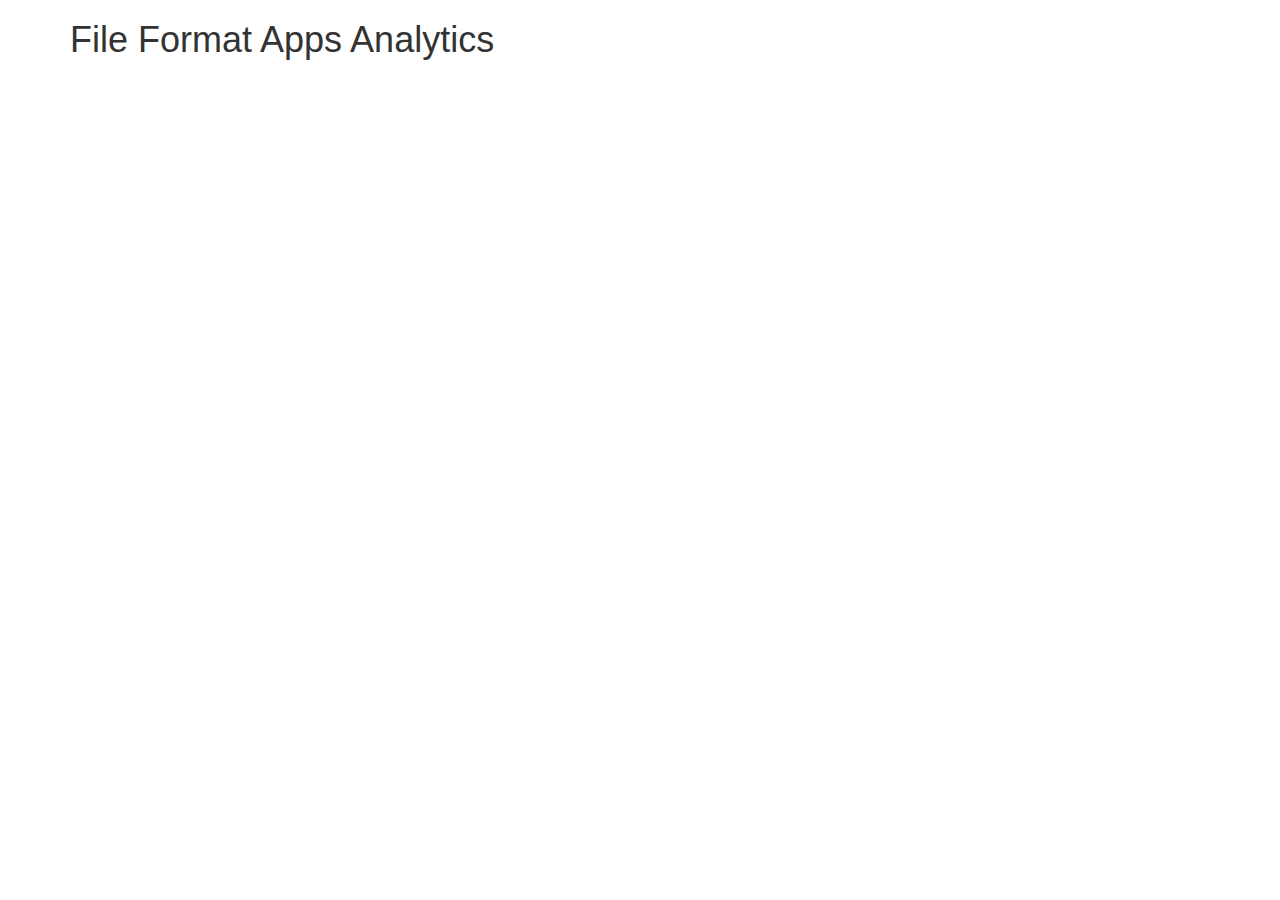
<file: index.html>
<!DOCTYPE html>
<html xmlns="http://www.w3.org/1999/xhtml">
<head>
    <!-- Google Tag Manager -->
    <!--    <script>(function(w,d,s,l,i){w[l]=w[l]||[];w[l].push({'gtm.start':new Date().getTime(),event:'gtm.js'});var f=d.getElementsByTagName(s)[0],j=d.createElement(s),dl=l!='dataLayer'?'&l='+l:'';j.async=true;j.src='https://www.googletagmanager.com/gtm.js?id='+i+dl;f.parentNode.insertBefore(j,f);})(window,document,'script','dataLayer','GTM-NJMHSH');</script>-->
    <!-- End Google Tag Manager -->
    <meta http-equiv="content-type" content="text/html; charset=utf-8">
    <meta name="viewport" content="width=device-width, initial-scale=1.0, user-scalable=no">
    <meta name="description" content="Analytics for online apps to view, create, convert, edit and save a variety of document and image formats like Word Processing, Excel Spreadsheets, PDF and a lot more ...">
    <meta name="keywords" content="File Format Apps Analytics">
    <link rel="shortcut icon" type="image/ico" href="img/favicon.ico" />
    <link href="css/api-reference-home.css" rel="stylesheet" type="text/css" />
	<title>Word, Spreadsheet and Other Online Apps Analytics</title>
    <link href="css/bootstrap.css" rel="stylesheet" />
    <link href="css/navigation-minify.css" rel="stylesheet" type="text/css" />
    <link href="css/hp-nav.css" rel="stylesheet" />
    <script src="js/jquery.js"></script>
    <script type='text/javascript' language="javascript" src="js/jquery.min.js"></script>
	<link rel="stylesheet" href="https://cms.admin.containerize.com/templates/asposeapp/css/asposeapp.css?v1.15" type="text/css" />
<link rel="stylesheet" href="https://joomla-aspose.dynabic.com/templates/aspose/css/font-awesome.css" type="text/css" />
<script src="https://code.jquery.com/jquery-1.10.2.js"></script>
<script src="https://menu.containerize.com/Scripts/Containerize.Menu.min.js"></script>
<link href="https://cms.admin.containerize.com/templates/aspose/css/AsposePtyLtdMenu.css" rel="stylesheet" type="text/css" />
<link rel="stylesheet" href="https://cms.admin.containerize.com/templates/aspose/css/font-awesome.css" type="text/css" />


    <script type="text/javascript">
        $(document).ready(function () {
            if (/Android|webOS|iPhone|iPad|iPod|BlackBerry|IEMobile|Opera Mini/i.test(navigator.userAgent)) {

                $(".mobileanchor").removeAttr("href");
            }
        });</script>
    <style type="text/css">
        #footer {
            bottom: 0 !important;
        }

        body {
            background-image: none !important;
            font-family: 'Open Sans', sans-serif;
            font-size: 15px;
        }

        .noprint2 {
            list-style: none outside none;
        }

        .bodycontent {
            min-height: 400px;
        }

        h2, h3 {
            padding-bottom: 5px;
        }

        .github-head {
            background: url(img/header1.png) center center #439cda !important;
            margin-top: 38px;
            padding: 10px 15px;
        }

        .github-hd-section {
            display: inline;
            height: 200px;
            text-align: center;
            padding: 0px 0;
            color: #fff;
        }

            .github-hd-section h1 {
                font-size: 40px;
                font-weight: bold;
                font-family: 'Segoe UI', 'Lucida Grande', Verdana, Arial, Helvetica, sans-serif;
                margin: 15px 0 0px;
            }
	iframe {
		margin-top: 20px;
		margin-bottom: 30px;
		-moz-border-radius: 12px;
		-webkit-border-radius: 12px;
		border-radius: 12px;
		-moz-box-shadow: 4px 4px 14px #000;
		-webkit-box-shadow: 4px 4px 14px #000;
		box-shadow: 4px 4px 14px #000;
		scrolling:no'
	} 
    </style>
    <script type="text/javascript">
        jQuery.noConflict();

        jQuery(document).ready(function () {
            $('.siteTop_ContentContainer').find("button").click(function () {
                $("#navbar-button").toggleClass("topbutton");
            });

            jQuery('#userControls').load('http://www.aspose.com/Header/logininfo.aspx?ShowBlc=false');

            $("#userControls img").each(function () {
                $(this).attr('src', "img/transparent.png");
            })


        });

    </script>
</head>
<body>   
<div id='DynabicMenuInnerDiv'></div>
<div class="container">
<h1>File Format Apps Analytics</h1>
<div id="table_gss">
<div class="lastUpdated"></div>
<div class="results"></div>

<script>
// ID of the Google Spreadsheet
var spreadsheetID = "19sPIZCswXsfgrNIN_MyqN6wX6WySZXev09uHAS5T5hk";
                      
// Make sure it is public or set to Anyone with link can view 
var url = "https://spreadsheets.google.com/feeds/list/" + spreadsheetID + "/1/public/values?alt=json"; 
               
var url1="https://spreadsheets.google.com/feeds/list/" + spreadsheetID + "/1/public/full?alt=json";
/**       
$.getJSON(url1, function(data) {
        $('.results').prepend('<table border=1>');              
    var entry = data.feed.entry;
    
	//$(entry).sort();
                  
    $(entry).each(function(){
	$('.results').prepend('<tr>');
    //make sure this matches your column labels when you change the source sheet
    $('.results').prepend('<td>'+this.gsx$app.$t+'</td><td>'+this.gsx$alltimeviews.$t+'</td>+<td>'+this.gsx$daysviews.$t+'</td><td>'+this.gsx$daysviews_2.$t+'</td><td>'+this.gsx$daysviews_3.$t+'</td><td>'+this.gsx$yearviews.$t+'</td>');
$('.results').prepend('</tr>');
      });
        $('.results').prepend('</table>');              
    });
**/
$.getJSON(url1, function(data) {

var entry = data.feed.entry;
$('.lastUpdated').append('App Wise Pageviews (Last Updated: ' + entry[0].gsx$lastupdated.$t + ' UTC+00:00)');
$('.results').append('<ul><li class="nav_l"><strong>App</strong></li><li class="nav_r"><strong>All Time Views</strong></li><li class="nav_r"><strong>7 Days Views</strong></li><li class="nav_r"><strong>30 Days Views</strong></li><li class="nav_r"><strong>90 Days Views</strong></li><li class="nav_r"><strong>1 Year Views</strong></li></ul>');

$(entry).each(function(){
$('.results').append('<ul><li class="nav_l">'+this.gsx$app.$t+'</li><li class="nav_r">'+this.gsx$alltimeviews.$t+'</li><li class="nav_r">'+this.gsx$daysviews.$t+'</li><li class="nav_r">'+this.gsx$daysviews_2.$t+'</li><li class="nav_r">'+this.gsx$daysviews_3.$t+'</li><li class="nav_r">'+this.gsx$yearviews.$t+'</li>');
$('.results').append('</ul>');
});
});

</script>
</div>
</div>
    <div id='DynabicMenuFooter'></div>
<script>
LoadMenu("AsposeApp");
</script>
</body>
</html>
</file>
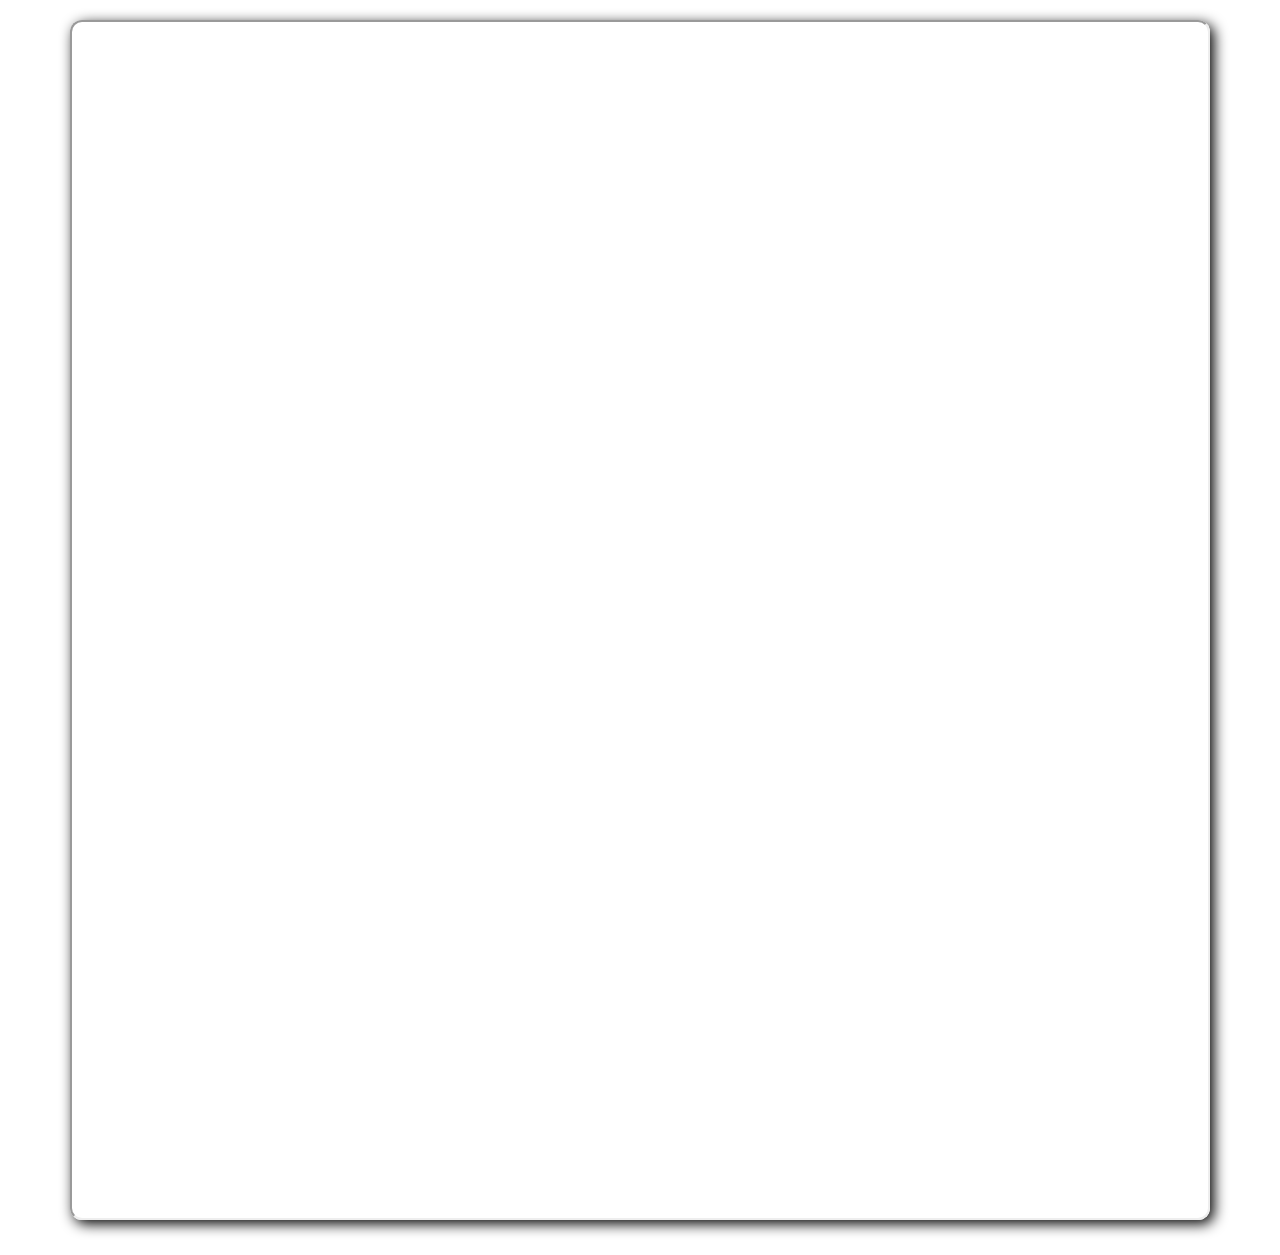
<file: index-iframe.html>
<!DOCTYPE html>
<html xmlns="http://www.w3.org/1999/xhtml">
<head>
    <!-- Google Tag Manager -->
       <!-- <script>(function(w,d,s,l,i){w[l]=w[l]||[];w[l].push({'gtm.start':new Date().getTime(),event:'gtm.js'});var f=d.getElementsByTagName(s)[0],j=d.createElement(s),dl=l!='dataLayer'?'&l='+l:'';j.async=true;j.src='https://www.googletagmanager.com/gtm.js?id='+i+dl;f.parentNode.insertBefore(j,f);})(window,document,'script','dataLayer','GTM-NJMHSH');</script>-->
    <!-- End Google Tag Manager -->
    <meta http-equiv="content-type" content="text/html; charset=utf-8">
    <meta name="viewport" content="width=device-width, initial-scale=1.0, user-scalable=no">
    <meta name="description" content="Convert, View, Edit and do more with Word, PDF, PowerPoint, Excel, 3D, CAD and 100s of other file formats, powered by Aspose APIs">
    <meta name="keywords" content="Aspose GitHub Repositories to Convert, View, Edit and do more with Word, PDF, PowerPoint, Excel, 3D, CAD and 100s of other file formats, powered by Aspose APIs">
    <link rel="shortcut icon" type="image/ico" href="img/favicon.ico" />
    <link href="css/api-reference-home.css" rel="stylesheet" type="text/css" />
	<title>Live Demos - Online conversion, viewer, editors for Word, Excel, PowerPoint 3D file formats</title>
    <link href="css/bootstrap.css" rel="stylesheet" />
    <link href="css/navigation-minify.css" rel="stylesheet" type="text/css" />
    <link href="css/hp-nav.css" rel="stylesheet" />
    <script src="js/jquery.js"></script>
    <script type='text/javascript' language="javascript" src="js/jquery.min.js"></script>
	<link rel="stylesheet" href="https://cms.admin.containerize.com/templates/asposeapp/css/asposeapp.css?v1.15" type="text/css" />
<link rel="stylesheet" href="https://joomla-aspose.dynabic.com/templates/aspose/css/font-awesome.css" type="text/css" />
<script src="https://code.jquery.com/jquery-1.10.2.js"></script>
<script src="https://menu.containerize.com/Scripts/Containerize.Menu.min.js"></script>
<link href="https://cms.admin.containerize.com/templates/aspose/css/AsposePtyLtdMenu.css" rel="stylesheet" type="text/css" />
<link rel="stylesheet" href="https://cms.admin.containerize.com/templates/aspose/css/font-awesome.css" type="text/css" />


    <script type="text/javascript">
        $(document).ready(function () {
            if (/Android|webOS|iPhone|iPad|iPod|BlackBerry|IEMobile|Opera Mini/i.test(navigator.userAgent)) {

                $(".mobileanchor").removeAttr("href");
            }
        });</script>
    <style type="text/css">
        #footer {
            bottom: 0 !important;
        }

        body {
            background-image: none !important;
            font-family: 'Open Sans', sans-serif;
            font-size: 15px;
        }

        .noprint2 {
            list-style: none outside none;
        }

        .bodycontent {
            min-height: 400px;
        }

        h2, h3 {
            padding-bottom: 5px;
        }

        .github-head {
            background: url(img/header1.png) center center #439cda !important;
            margin-top: 38px;
            padding: 10px 15px;
        }

        .github-hd-section {
            display: inline;
            height: 200px;
            text-align: center;
            padding: 0px 0;
            color: #fff;
        }

            .github-hd-section h1 {
                font-size: 40px;
                font-weight: bold;
                font-family: 'Segoe UI', 'Lucida Grande', Verdana, Arial, Helvetica, sans-serif;
                margin: 15px 0 0px;
            }
	iframe {
		margin-top: 20px;
		margin-bottom: 30px;
		-moz-border-radius: 12px;
		-webkit-border-radius: 12px;
		border-radius: 12px;
		-moz-box-shadow: 4px 4px 14px #000;
		-webkit-box-shadow: 4px 4px 14px #000;
		box-shadow: 4px 4px 14px #000;
		scrolling:no'
	} 
    </style>
    <script type="text/javascript">
        jQuery.noConflict();

        jQuery(document).ready(function () {
            $('.siteTop_ContentContainer').find("button").click(function () {
                $("#navbar-button").toggleClass("topbutton");
            });

            jQuery('#userControls').load('http://www.aspose.com/Header/logininfo.aspx?ShowBlc=false');

            $("#userControls img").each(function () {
                $(this).attr('src', "img/transparent.png");
            })


        });

    </script>
</head>
<body>   
<div id='DynabicMenuInnerDiv'></div>
<!--    
    <div class="container-fluid static_header header3 filefomatheader">
        <div class="container headertitle">
        <div class="row">
        <div class="col-md-12 tc headertext">
			<h1>Live Demos</h1>
			<h4>Convert, View, Edit and do more with Word, PDF, PowerPoint, Excel, 3D, CAD and 100s of other file formats.</h4>
        <div class="iconsection">
        <div class="iconformats"><img data-src="https://www.aspose.cloud/templates/asposeapp/images/icons/icon-bmp.png" class="lazyload"> <img data-src="https://www.aspose.cloud/templates/asposeapp/images/icons/icon-doc.png" class="lazyload"> <img data-src="https://www.aspose.cloud/templates/asposeapp/images/icons/icon-emf.png" class="lazyload"> <img data-src="https://www.aspose.cloud/templates/asposeapp/images/icons/icon-jpg.png" class="lazyload"> <img data-src="https://www.aspose.cloud/templates/asposeapp/images/icons/icon-html.png" class="lazyload"> <img data-src="https://www.aspose.cloud/templates/asposeapp/images/icons/icon-pdf.png" class="lazyload"> <img data-src="https://www.aspose.cloud/templates/asposeapp/images/icons/icon-xls.png" class="lazyload"> <img data-src="https://www.aspose.cloud/templates/asposeapp/images/icons/icon-svg.png" class="lazyload"> <img data-src="https://www.aspose.cloud/templates/asposeapp/images/icons/icon-xps.png" class="lazyload"> <img data-src="https://www.aspose.cloud/templates/asposeapp/images/icons/icon-tiff.png" class="lazyload"></div>
        <img data-src="https://www.aspose.cloud/templates/asposeapp/images/asposetoolsnew.png" class=" lazyloaded" src="https://www.aspose.cloud/templates/asposeapp/images/asposetoolsnew.png"></div>
        </div>
        </div>
        </div>
        </div>
    <div class="bodycontent">
        <div class="container-fluid api-block-section">
            <div class="white-bg big-box">
				<div class="container">

					<div class="api-box col-lg-4">
						<div class="api-product-title">
							<a href="https://github.com/aspose-words"><i class="api-words-ico api-ico">&nbsp;</i></a>
							<div>
								<a href="https://github.com/aspose-words">
									<h2>Aspose.Words App</h2>
									<span>Product Family</span>
								</a>
							</div>
						</div>
						<ul>
							<li><a href="https://products.aspose.app/words/viewer">Aspose.Words Viewer</a></li>
							<li><a href="https://products.aspose.app/words/annotation">Aspose.Words Annotation</a></li>
							<li><a href="https://products.aspose.app/words/conversion">Aspose.Words Conversion</a></li>
							<li><a href="https://products.aspose.app/words/comparison">Aspose.Words Comparison</a></li>

							<li><a href="https://products.aspose.app/words/signature">Aspose.Words Signature</a></li>
							<li><a href="https://products.aspose.app/words/assembly">Aspose.Words Assembly</a></li>
							<li><a href="https://products.aspose.app/words/metadata">Aspose.Words Metadata</a></li>
							<li><a href="https://products.aspose.app/words/search">Aspose.Words Search</a></li>

							<li><a href="https://products.aspose.app/words/parser">Aspose.Words Parser</a></li>
							<li><a href="https://products.aspose.app/words/watermark">Aspose.Words Watermark</a></li>
							<li><a href="https://products.aspose.app/words/editor">Aspose.Words Editor</a></li>
							<li><a href="https://products.aspose.app/words/merger">Aspose.Words Merger</a></li>

							<li><a href="https://products.aspose.app/words/redaction">Aspose.Words Redaction</a></li>
							<li><a href="https://products.aspose.app/words/unlock">Aspose.Words Unlock</a></li>


						</ul>
					</div>

					<div class="api-box col-lg-4">
						<div class="api-product-title">
							<a href="https://github.com/aspose-pdf"><i class="api-pdf-ico api-ico">&nbsp;</i></a>
							<div>
								<a href="https://github.com/aspose-pdf">
									<h2>Aspose.PDF App</h2>
									<span>Product Family</span>
								</a>
							</div>
						</div>
						<ul>
							<li><a href="https://products.aspose.app/pdf/viewer">Aspose.PDF Viewer</a></li>
							<li><a href="https://products.aspose.app/pdf/annotation">Aspose.PDF Annotation</a></li>
							<li><a href="https://products.aspose.app/pdf/conversion">Aspose.PDF Conversion</a></li>
							<li><a href="https://products.aspose.app/pdf/comparison">Aspose.PDF Comparison</a></li>

							<li><a href="https://products.aspose.app/pdf/signature">Aspose.PDF Signature</a></li>
							<li><a href="https://products.aspose.app/pdf/assembly">Aspose.PDF Assembly</a></li>
							<li><a href="https://products.aspose.app/pdf/metadata">Aspose.PDF Metadata</a></li>
							<li><a href="https://products.aspose.app/pdf/search">Aspose.PDF Search</a></li>

							<li><a href="https://products.aspose.app/pdf/parser">Aspose.PDF Parser</a></li>
							<li><a href="https://products.aspose.app/pdf/watermark">Aspose.PDF Watermark</a></li>
							<li><a href="https://products.aspose.app/pdf/merger">Aspose.PDF Merger</a></li>
							<li><a href="https://products.aspose.app/pdf/redaction">Aspose.PDF Redaction</a></li>

							<li><a href="https://products.aspose.app/pdf/unlock">Aspose.PDF Unlock</a></li>
							<li><a href="https://products.aspose.app/pdf/markdown">Aspose.PDF Markdown</a></li>
						</ul>
					</div>
					<div class="api-box col-lg-4">
						<div class="api-product-title">
							<a href="https://github.com/aspose-pdf"><i class="api-cells-ico api-ico">&nbsp;</i></a>
							<div>
								<a href="https://github.com/aspose-pdf">
									<h2>Aspose.Cells App</h2>
									<span>Product Family</span>
								</a>
							</div>
						</div>
						<ul>
							<li><a href="https://products.aspose.app/cells/viewer">Aspose.Cells Viewer</a></li>
							<li><a href="https://products.aspose.app/cells/annotation">Aspose.Cells Annotation</a></li>
							<li><a href="https://products.aspose.app/cells/conversion">Aspose.Cells Conversion</a></li>
							<li><a href="https://products.aspose.app/cells/assembly">Aspose.Cells Assembly</a></li>

							<li><a href="https://products.aspose.app/cells/metadata">Aspose.Cells Metadata</a></li>
							<li><a href="https://products.aspose.app/cells/search">Aspose.Cells Search</a></li>
							<li><a href="https://products.aspose.app/cells/parser">Aspose.Cells Parser</a></li>
							<li><a href="https://products.aspose.app/cells/watermark">Aspose.Cells Watermark</a></li>

							<li><a href="https://products.aspose.app/cells/merger">Aspose.Cells Merger</a></li>
							<li><a href="https://products.aspose.app/cells/unlock">Aspose.Cells Unlock</a></li>


						</ul>
					</div>

					<div class="api-box col-lg-4">
						<div class="api-product-title">
							<a href="https://github.com/aspose-email"><i class="api-email-ico api-ico">&nbsp;</i></a>
							<div>
								<a href="https://github.com/aspose-email">
									<h2>Aspose.Email App</h2>
									<span>Product Family</span>
								</a>
							</div>
						</div>
						<ul>
							<li><a href="https://products.aspose.app/email/viewer">Aspose.Email Viewer</a></li>
							<li><a href="https://products.aspose.app/email/conversion">Aspose.Email Conversion</a></li>
							<li><a href="https://products.aspose.app/email/assembly">Aspose.Email Assembly</a></li>
							<li><a href="https://products.aspose.app/email/metadata">Aspose.Email Metadata</a></li>

							<li><a href="https://products.aspose.app/email/search">Aspose.Email Search</a></li>
							<li><a href="https://products.aspose.app/email/parser">Aspose.Email Parser</a></li>
							<li><a href="https://products.aspose.app/email/watermark">Aspose.Email Watermark</a></li>
							<li><a href="https://products.aspose.app/email/merger">Aspose.Email Merger</a></li>
							<li><a href="https://products.aspose.app/email/headers">Aspose.Email Headers</a></li>

						</ul>
					</div>
					<div class="api-box col-lg-4">
						<div class="api-product-title">
							<a href="https://github.com/aspose-slides"><i class="api-slides-ico api-ico">&nbsp;</i></a>
							<div>
								<a href="https://github.com/aspose-slides">
									<h2>Aspose.Slides App</h2>
									<span>Product Family</span>
								</a>
							</div>
						</div>
						<ul>
							<li><a href="https://products.aspose.app/slides/viewer">Aspose.Slides Viewer</a></li>
							<li><a href="https://products.aspose.app/slides/annotation">Aspose.Slides Annotation</a></li>
							<li><a href="https://products.aspose.app/slides/conversion">Aspose.Slides Conversion</a></li>
							<li><a href="https://products.aspose.app/slides/metadata">Aspose.Slides Metadata</a></li>

							<li><a href="https://products.aspose.app/slides/search">Aspose.Slides Search</a></li>
							<li><a href="https://products.aspose.app/slides/redaction">Aspose.Slides Redaction</a></li>
							<li><a href="https://products.aspose.app/slides/Watermark">Aspose.Slides Watermark</a></li>

							<li><a href="https://products.aspose.app/slides/protect">Aspose.Slides Lock</a></li>
							<li><a href="https://products.aspose.app/slides/unlock">Aspose.Slides Unlock</a></li>

						</ul>
					</div>

					<div class="api-box col-lg-4">
						<div class="api-product-title">
							<a href="https://github.com/aspose-imaging"><i class="api-imaging-ico api-ico">&nbsp;</i></a>
							<div>
								<a href="https://github.com/aspose-imaging">
									<h2>Aspose.Imaging App</h2>
									<span>Product Family</span>
								</a>
							</div>
						</div>
						<ul>
							<li><a href="https://products.aspose.app/imaging/conversion">Aspose.Imaging Conversion</a></li>
							<li><a href="https://products.aspose.app/imaging/watermark">Aspose.Imaging Watermark</a></li>
							<li><a href="https://products.aspose.app/imaging/reverse">Aspose.Imaging Reverse</a></li>
						</ul>
					</div>
				</div>
            </div>
            <div class="gray-bg big-box">
                <div class="container">
                    
                    <div class="api-box col-lg-4">
                        <div class="api-product-title">
                            <a href="https://github.com/aspose-barcode"><i class="api-barcode-ico api-ico">&nbsp;</i></a>
                            <div>
                                <a href="https://github.com/aspose-barcode">
									<h2>Aspose.BarCode App</h2>
                                    <span>Product Family</span>
                                </a>
                            </div>
                        </div>
                        <ul>
                            <li><a href="https://products.aspose.app/barcode/recognize">Aspose.BarCode Recognize</a></li>
                            <li><a href="https://products.aspose.app/barcode/generate">Aspose.BarCode Generate</a></li>
                           
                        </ul>
                    </div>
                    <div class="api-box col-lg-4">
                        <div class="api-product-title">
                            <a href="https://github.com/aspose-diagram"><i class="api-diagram-ico api-ico">&nbsp;</i></a>
                            <div>
                                <a href="https://github.com/aspose-diagram">
									<h2>Aspose.Diagram App</h2>
                                    <span>Product Family</span>
                                </a>
                            </div>
                        </div>
                        <ul>
                            <li><a href="https://products.aspose.app/diagram/viewer">Aspose.Diagram Viewer</a></li>
                            <li><a href="https://products.aspose.app/diagram/conversion">Aspose.Diagram Conversion</a></li>
                        </ul>
                    </div>
                    <div class="api-box col-lg-4">
                        <div class="api-product-title">
                            <a href="https://github.com/aspose-tasks"><i class="api-tasks-ico api-ico">&nbsp;</i></a>
                            <div>
                                <a href="https://github.com/aspose-tasks">
									<h2>Aspose.Tasks App</h2>
                                    <span>Product Family</span>
                                </a>
                            </div>
                        </div>
                        <ul>
                            <li><a href="https://products.aspose.app/tasks/viewer">Aspose.Tasks Viewer</a></li>
                            <li><a href="https://products.aspose.app/tasks/conversion">Aspose.Tasks Conversion</a></li>
				
				<li><a href="https://products.aspose.app/tasks/metadata">Aspose.Tasks Metadata</a></li>
				<li><a href="https://products.aspose.app/tasks/downloader">Aspose.Tasks Downloader</a></li>
                            
                        </ul>
                    </div>
                    <div class="api-box col-lg-4">
                        <div class="api-product-title">
                            <a href="https://github.com/aspose-ocr"><i class="api-ocr-ico api-ico">&nbsp;</i></a>
                            <div>
                                <a href="https://github.com/aspose-ocr">
									<h2>Aspose.OCR App</h2>
                                    <span>Product Family</span>
                                </a>
                            </div>
                        </div>
						<ul>
							<li><a href="https://products.aspose.app/ocr/scan-image">Aspose.OCR Image</a></li>
							<li><a href="https://products.aspose.app/ocr/scan-tiff">Aspose.OCR TIFF</a></li>
							<li><a href="https://products.aspose.app/ocr/scan-zonal-image">Aspose.OCR Zonal</a></li>
						</ul>
                    </div>
                    
                    <div class="api-box col-lg-4">
                        <div class="api-product-title">
                            <a href="https://github.com/aspose-note"><i class="api-note-ico api-ico">&nbsp;</i></a>
                            <div>
                                <a href="https://github.com/aspose-note">
									<h2>Aspose.Note App</h2>
                                    <span>Product Family</span>
                                </a>
                            </div>
                        </div>
						<ul>
							<li><a href="https://products.aspose.app/note/viewer">Aspose.Note Viewer</a></li>
							<li><a href="https://products.aspose.app/note/conversion">Aspose.Note Conversion</a></li>
							<li><a href="https://products.aspose.app/note/unlock">Aspose.Note Unlock</a></li>
						</ul>
                    </div>
			<div class="api-box col-lg-4">
                        <div class="api-product-title">
                            <a href="https://github.com/aspose-cad"><i class="api-cad-ico api-ico">&nbsp;</i></a>
                            <div>
                                <a href="https://github.com/aspose-cad">
									<h2>Aspose.CAD App</h2>
                                    <span>Product Family</span>
                                </a>
                            </div>
                        </div>
                        <ul>
                            <li><a href="https://products.aspose.app/cad/viewer">Aspose.CAD Viewer</a></li>
                            <li><a href="https://products.aspose.app/cad/conversion">Aspose.CAD Conversion</a></li>
                        </ul>
                    </div>
                    
                </div>
            </div>
            <div class="white-bg">
                <div class="container">
                    
                    
                    <div class="api-box col-lg-4">
                        <div class="api-product-title">
                            <a href="https://github.com/aspose-3d"><i class="api-3d-ico api-ico">&nbsp;</i></a>
                            <div>
                                <a href="https://github.com/aspose-3d">
									<h2>Aspose.3D App</h2>
                                    <span>Product Family</span>
                                </a>
                            </div>
                        </div>
                        <ul>
                            <li><a href="https://products.aspose.app/3d/conversion">Aspose.3D Conversion</a></li>
                            
                        </ul>
                    </div>
                    <div class="api-box col-lg-4">
                        <div class="api-product-title">
                            <a href="https://github.com/aspose-html"><i class="api-html-ico api-ico">&nbsp;</i></a>
                            <div>
                                <a href="https://github.com/aspose-html">
									<h2>Aspose.HTML App</h2>
                                    <span>Product Family</span>
                                </a>
                            </div>
                        </div>
						<ul>
							<li><a href="https://products.aspose.app/html/viewer">Aspose.HTML Viewer</a></li>
							<li><a href="https://products.aspose.app/html/conversion">Aspose.HTML Conversion</a></li>

							<li><a href="https://products.aspose.app/html/assembly">Aspose.HTML Assembly</a></li>
							<li><a href="https://products.aspose.app/html/search">Aspose.HTML Search</a></li>
							<li><a href="https://products.aspose.app/html/parser">Aspose.HTML Parser</a></li>
							<li><a href="https://products.aspose.app/html/merger">Aspose.HTML Merger</a></li>
							<li><a href="https://products.aspose.app/html/redaction">Aspose.HTML Redaction</a></li>


						</ul>
                    </div>
                    <div class="api-box col-lg-4">
                        <div class="api-product-title">
                            <a href="https://github.com/aspose-gis"><i class="api-gis-ico api-ico">&nbsp;</i></a>
                            <div>
                                <a href="https://github.com/aspose-gis">
									<h2>Aspose.GIS App</h2>
                                    <span>Product Family</span>
                                </a>
                            </div>
                        </div>
                        <ul>
                            <li><a href="https://products.aspose.app/gis/conversion">Aspose.GIS Conversion</a></li>
                            
                        </ul>
                    </div>
                    <div class="api-box col-lg-4">
                        <div class="api-product-title">
                            <a href="https://github.com/aspose-zip"><i class="api-zip-ico api-ico">&nbsp;</i></a>
                            <div>
                                <a href="https://github.com/aspose-zip">
									<h2>Aspose.ZIP App</h2>
                                    <span>Product Family</span>
                                </a>
                            </div>
                        </div>
						<ul>
							<li><a href="https://products.aspose.app/zip/zip-file">Aspose.ZIP Zip Files</a></li>
							<li><a href="https://products.aspose.app/zip/unzip-file">Aspose.ZIP Unzip Files</a></li>
						</ul>
                    </div>
                    <div class="api-box col-lg-4">
                        <div class="api-product-title">
                            <a href="https://github.com/aspose-page"><i class="api-eps-ico api-ico">&nbsp;</i></a>
                            <div>
                                <a href="https://github.com/aspose-page">
									<h2>Aspose.Page App</h2>
                                    <span>Product Family</span>
                                </a>
                            </div>
                        </div>
                        <ul>
                            <li><a href="https://products.aspose.app/page/viewer">Aspose.Page Viewer</a></li>
                            <li><a href="https://products.aspose.app/page/conversion">Aspose.Page Conversion</a></li>
                        </ul>
                    </div>
			<div class="api-box col-lg-4">
                        <div class="api-product-title">
                            <a href="https://github.com/aspose-psd"><i class="api-psd-ico api-ico">&nbsp;</i></a>
                            <div>
                                <a href="https://github.com/aspose-psd">
									<h2>Aspose.PSD App</h2>
                                    <span>Product Family</span>
                                </a>
                            </div>
                        </div>
                        <ul>
                            <li><a href="https://products.aspose.app/psd/viewer">Aspose.PSD Viewer</a></li>
                            <li><a href="https://products.aspose.app/psd/conversion">Aspose.PSD Conversion</a></li>
                        </ul>
                    </div>
                    
                         </div>
            </div>
          
        </div>
    </div>
-->
<div class="container">
<iframe style="height:1200px;width:100%" src="https://docs.google.com/spreadsheets/d/e/2PACX-1vQ8LIaNpbxnwJKYQKwiZf8G2e_BDUDid37znNObwASmIdY9GEDu5Y04WvHox-BfSBkuP5grg1mASf9b/pubhtml?gid=814496211&amp;single=true&amp;widget=true&amp;headers=false"></iframe>
</div>
   
    <div id='DynabicMenuFooter'></div>
<script>
LoadMenu("AsposeApp");
</script>
</body>
</html>
</file>
<file: css/api-reference-home.css>
/*Header CSS & Grid layout fixes */
.headertext h1{
 	font-weight: bold;
	margin-top: 100px!important;
    font-size: 65px;
    letter-spacing: -1px;
	color: #fafafa;
	text-align: center;
 }
.headertext h4 {
    font-family: 'Titillium Web',sans-serif;
    font-size: 22px;
    color: #fafafa;
    font-weight: 600;
    width: 70%;
    margin: 0 auto;
	text-align: center;
	text-shadow: none;
}
.iconsection{
	text-align: center;
}
.iconformats img{
	max-width: 667px;
}
.api-block-section .container{
	display:flex;
	flex-flow:wrap;
}
@media(max-width:868px){
	.headertitle h1 {
		margin-top: 70px!important;
		font-size: 35px;
	}
	.headertitle h4{
		font-size: 16px;
		margin:0;
		padding:0;
		width: 100%;
	}
	.api-box ul {
		text-align: left;
		padding-left:25px!important
	}
}
/*Latest CSS END */




#sitenavPanel div a
{
	font-size:14px!important;
}
#sitenavPanel div ul li a{
	font-size:13px!important;
}

.api-block span em {
	font-style: normal;
	font-weight: normal;
/* remove below css tag > */
	font-size: 12px;
    clear: both;
    display: block;
}
.spacesHeader{
	position: relative;
	background: #2898e0!important;
	width: 98%;
}
.spacesHeader:after {
	top: 50%;
	border: solid transparent;
	content: " ";
	height: 0;
	width: 0;
	position: absolute;
	pointer-events: none;
	border-color: rgba(26, 137, 208, 0);
	border-left-color: #2898e0;
	border-width: 15px;
	margin-top: -15px;
	margin-left:0px;
	left:100%}
.spacesHeader .heading h3:after {
	top: 50%;
	border: solid transparent;
	content: " ";
	height: 0;
	width: 0;
	position: absolute;
	pointer-events: none;
	border-color: rgba(26, 137, 208, 0);
	border-left-color: #1a89d0;
	border-width: 15px;
	margin-top: -15px;
	margin-left:40px}
.spacesHeader .heading h3{
    background: #1a89d0 url(../img/leftSide.png ) no-repeat !important;
    padding: 0 40px!important
}

.spacesHeader .heading h3:after {
	top: 50%;
	border: solid transparent;
	content: " ";
	height: 0;
	width: 0;
	position: absolute;
	pointer-events: none;
	border-color: rgba(26, 137, 208, 0);
	border-left-color: #1a89d0;
	border-width: 15px;
	margin-top: -15px;
	margin-left:40px}
.spacesHeader .heading h3{
    background: #1a89d0 url(../img/leftSide.png ) no-repeat !important;
    padding: 0 40px!important
}

.spacesHeader .heading{background:none!important;}
#accordion .text {
    color: #003366!important;
}
.api-head {
	background: url(../img/header1.png) center center #439cda!important;
}
.api-hd-section {
	display: inline;
	height: 200px;
	text-align: center;
	padding: 0px 0;
	color: #fff;
}
.api-block {
	display: inline;
	text-align: center;
	padding: 0;
	color: #212121
}
.net-block {
	float: left;
}
.java-block {
	float: left;
}
.net-block, .java-block {
	min-height: 170px;
	border: 1px solid #c2c2c2;
	text-align: center;
	padding: 30px 0;
	color: #000;
	transition: all 0.3s ease;
	margin-bottom: 20px;
	width: 100%;
}
.api-block span {
	font-size: 22px;
	font-weight: bold;
	margin-top: 0;
	letter-spacing: 0px;
	padding-top: 15px;
	display: inline-block;
	line-height: 22px
}
.api-block ul {
	margin: 5px auto 10px;
	padding: 0;
	list-style-type: disc;
	clear: both;
	display: table;
	float: left;
	text-align: left;
	padding: 0 30px;
	width: 100%;
	min-height: 45px;
}
.api-block ul li {
	margin: 5px 0px;
	white-space: nowrap;
	width: 33.33%;
	float: left;
}
.api-block a {
	border-radius: 0;
	font-size: 13px;
	color: #fff;
}
.product-ico {
	color: #006bb0!important
}
#accordion table{margin-bottom:10px;}
#accordion  h1, #accordion .h1, #accordion h2, #accordion .h2,#accordion  h3, #accordion .h3, #accordion a{font-family:Arial, Helvetica, sans-serif!important;}
.lhscontent{ margin-bottom:0!important;}
#rightcontent h4.rightcontenttitle{font-size: 25px;    font-weight: bold;    margin-bottom: 25px;    margin-top: 0;}
.big-box .api-box{ min-height: 205px!important;}
.api-box{min-height: 150px;}
@media (min-width:0px) and (max-width:640px) {
.big-box .api-box{
min-height: inherit!important;
}
.api-box{
min-height: inherit!important;
}
				
.mhide {
	display: none;
}
.api-block boxes {
	width: 100%;
	display: block;
	clear: both;
}
.api-block ul li {
	width: 100%;
}
.api-block h6 {
	margin-bottom: 30px!important
}
}
@media (min-width:641px) and (max-width:1024px) {
.mhide {
	display: none;
}
.api-block .boxes {
	width: 50%;
	display: inline;
	clear: none;
}
.api-block ul li {
	width: 33.3%;
}
.api-block h6 {
	margin-bottom: 40px!important
}
}


body{
margin: 0;
    padding: 0;
    font-family: Arial,Helvetica,Tahoma!important;
}
#rightcontent{ width:40%; padding-left:25px;float: left; margin-right:20px;}
#leftcontent{ width: 55%;    display: inline;    float: left;}
.spaceList ul{margin:0; padding:0; list-style-type:none;}
.spaceList .level_1{ padding-left:20px;}
.spaceList table{margin:0;}
#rightcontent td {padding:5px 0 5px 5px!important;    font-size: 10pt; border:0px solid #fff!important}


table.spaceList {
    border-collapse: collapse;
}
body, p, td, table, tr, .bodytext, .stepfield {
    font-size: 10pt;
    line-height: 1.3;
    color: #000;
    font-weight: normal;
}
div.subspaces-menu ul, div.subspaces-list ul.level_0 {
    list-style-type: none;
    display: block;
    margin: 0;
    padding: 0;
    background-color: white;
}
#rightcontent tr.spaceList td td{
    padding: 5px 0 5px 5px;
    border-bottom: 1px solid #eee!important;
    vertical-align: top;
}
tr.spaceList .operations {
    vertical-align: top;
    padding-right: 5px;
}
a:link, a:visited, a:active, a:hover, #default-labels-header a.add {
    color: #003366;
}
.fontSizeDefault {
    line-height: 1.3em;
}
#rightcontent h2{ 
	color: #003366;
    font-size: 18px;
    margin: 20px 0 4px 0;
    line-height: normal;
    font-weight: bold;
    padding: 2px;
}

#leftcontent .tabletitle {
    margin: 0;
    padding: 0;
    border: none;
}
.tabletitle, .heading-text-color {
    color: #003366;
}
.tabletitleops, .tabletitleops a, .tabletitleops img {
    vertical-align: middle;
}
.tabletitleops {
    float: right;
}

#leftcontent .tabletitle h2 {
    font-size: 14pt;
    color: #3C78B5;
    font-weight: normal;
    font: Arial FreeSans Helvetica sans-serif;
    padding: 5px 0 7px 0;
    margin: 0;
    border-bottom: 1px solid #ccc;
}
.recently-updated ul {
    padding: 0;
    margin: 0;
    list-style-type: none;
}

ul.update-groupings li.grouping {
    border-bottom: 1px solid #eee;
    padding: 10px 10px 10px 0px;
    overflow: hidden;
}

div.update-item-profile {
    float: left;
    display: inline;
    margin-left: -68px;
    padding-left: 10px;
}
div.update-items {
    float: left;
}
div.update-items h3, div.update-items h3 a {
    margin: 0;
    padding: 0;
    font-weight: bold;
    font-size: 10pt;
    text-decoration: none;
    color: #666;
    display: inline;
}

div.update-items li.update-item {
    padding: 5px 0;
    margin: 2px 0 0 5px;
    color: #666;
    overflow: hidden;
}

div.update-items li.update-item div.update-item-icons {
    display: inline;
    float: left;
    width: 40px;
}

div.update-items li.update-item div.update-item-content {
    margin-left: 40px;
}
.update-item-arrow {
    float: left;
    margin-right: 3px;
}
div.update-items li.update-item a {
    text-decoration: underline;
    font-weight: normal;
}

.update-item-title, .update-item-changes, .update-item-summary, .update-item-date {
    line-height: 17px;
    margin-right: 4px;
}

.update-item-date {
    color: #666;
    font-size: 12px;
}
.userLogo.logo {
    float: none;
    width: auto;
    height: auto;
    line-height: inherit;
    background: inherit;
    margin-top: inherit;
}
div.update-items li.update-item a  {
	text-decoration: underline;
    font-weight: normal;
	font-size: 10pt;
    line-height: 1.3;
    color: #003366;
    font-weight: normal;

}

/*.icon-page {
    background: transparent url(http://www.aspose.com/docs/s/2037/103/1/_/download/images/icons/docs_16.gif) no-repeat scroll 0 0;
}*/
span.icon, a.icon {
    display: inline-block;
    width: 16px;
    height: 16px;
    text-align: left;
    text-indent: -9999em;
}
ul.update-groupings li.grouping:hover {
    background-color: #f9f9f9;
}
#accordion {
    margin-left: 0!important;
    width: 95%;
}
.lhscontent div{
	padding-top: 7px;
    padding-bottom: 7px;	
}
#accordion .lhscontent div a{
	color: #006bb0!important;
    display: block;}
@media (max-width: 1024px) and (min-width: 0px){
.footer {
    padding: 0!important;
}
}
@media (max-width: 1024px) and (min-width: 0px){
#rightcontent,#leftcontent {
	width:100%!important; padding:0 15px;
}
}
.api-hd-section h1{
    font-size: 40px;
    font-weight: bold;
    font-family: 'Segoe UI' , 'Lucida Grande' , Verdana, Arial, Helvetica, sans-serif;
	margin: 15px 0 0px;
}
.api-hd-section h3{
	color:#cbdae9;
	font-family: 'Open Sans', sans-serif;
	font-size:24px;
	font-weight:bold;
	margin:0;
}
.api-block-section{
	padding:20px 0 0!important}

.api-product-title{
	text-align:left;
	float:left;
}
.api-box{
	min-height: 145px;
    padding: 10px 15px!important;
	transition:300ms all ease-in-out;
	margin:20px 0;
	display:inline-block;
}
.api-box:hover{
    background: #eee;
    border-radius: 6px;
    box-shadow: 0 2px 3px -1px #bfbfbf;
	transition:300ms all ease-in-out;
}
.api-ico{    
	background: url(../img/api-sprite.png) 0 0 no-repeat;
    width: 45px;
    height: 45px;
    border: 0 solid #fff;
    outline: 0;
	display: inline-block;
    margin: 0 10px 0 0;
	float:left;
}

.api-total-ico{
    background-position: -8px -683px ;
}

.api-words-ico{
    background-position: -8px -7px ;
}

.api-cells-ico{
    background-position: -8px -58px ;
}


.api-pdf-ico{
    background-position: -8px -110px ;
}


.api-slides-ico{
    background-position: -8px -162px ;
}

.api-email-ico{
    background-position: -8px -214px ;
}


.api-barcode-ico{
    background-position: -8px -266px ;
}

.api-imaging-ico{
    background-position: -8px -318px ;
}


.api-tasks-ico{
    background-position: -8px -370px ;
}
.api-ocr-ico{
    background-position: -8px -422px ;
}
.api-omr-ico{
    background-position: -8px -788px ;
}

.api-diagram-ico{
    background-position: -8px -474px ;
}
.api-note-ico{
    background-position: -8px -526px ;
}
.api-3d-ico{
    background-position: -8px -578px ;
}
.api-cad-ico{
    background-position: -8px -630px ;
}
.api-html-ico{
    background-position: -8px -735px ;
}
.api-gis-ico{
    background-position: -8px -839px ;
}
.api-eps-ico{
    background-position: -8px -891px ;
}
.api-xps-ico{
    background-position: -8px -943px ;
}
.api-zip-ico{
    background-position: -8px -995px ;
}
.api-psd-ico{
    background-position: -8px -1047px ;
}
.api-storage-ico {
    background-position: -8px -1099px;
}
.api-video-ico {
    background-position: -8px -1151px;
}

.api-product-title h2{
	color:#343434;
	font-family: 'Open Sans', sans-serif;
	font-size:24px;
	font-weight:bold;
	margin:0;
	float:left;
	padding-top:0
}
.api-product-title  span{
	color:#737373;
	font-family: 'Open Sans', sans-serif;
	font-size:16px;
	font-weight:bold;
	margin:0 10px 0 0;
	float:left;
	padding:0;
    min-width:70%;
}
.api-box ul{
    margin: 10px 0;
    float: left;
    padding-left: 72px;
}
.api-box ul li{
    margin: 5px 0;
}
.api-box ul li a{
	color:#0082cb;
	font-size:14px;
	    font-family: 'Segoe UI' , 'Lucida Grande' , Verdana, Arial, Helvetica, sans-serif;
}
.api-box ul li a:hover{
	text-decoration:underline;

}
.gray-bg{
	background:#f2f1f1;
	padding:30px 0 60px;
}
.white-bg{
	background:#fff;
	padding:30px 0;
}
.gray-bg .api-box:hover{
    background: #fff;
    border-radius: 6px;
    box-shadow: 0 2px 3px -1px #bfbfbf;
	transition:300ms all ease-in-out;
}
.gray-bg .api-box{
	min-height: 145px;
    padding: 10px;
	transition:300ms all ease-in-out;
	margin:20px 0; 
}
@media (min-width:0px) and (max-width:640px){
.api-box{ width:100%;}	
}

@media (min-width:641px) and (max-width:1024px){
.api-box{ width:50%; float:left; min-height:200px!important}	
}
</file>
<file: css/navigation-minify.css>
/*Custom Body CSS */.cloudasposelink{display: inline-block;margin: 15px auto 0 140px;float: right;}.cloudasposelink a{display: inline-block; transition:300ms all ease-in-out}.cloudasposelink a:hover{opacity:0.8; transition:300ms all ease-in-out} @media (max-width:555px){.cloudasposelink{margin-left:0}} div.sitenavPanel_ContentContainer.sitenavPanel_menuContainer li{margin-left:0!important; margin-right:0!important; margin-top:5px!important; margin-bottom:5px!important;}div.sitenavPanel_ContentContainer.sitenavPanel_menuContainer ul li.top{    position: absolute!important;    margin-top: -25px!important;    padding: 20px 0 0!important;    background: none!important;  }div.sitenavPanel_ContentContainer.sitenavPanel_menuContainer ul{	margin-top: 15px!important;    padding: 5px 0!important;    width: 225px!important;    background: url("../img/head-navbg.png")!important;    z-index: 999999999!important;    -moz-border-radius: 7px!important;    -webkit-border-radius: 7px!important;    -khtml-border-radius: 7px!important;    border-radius: 7px!important;    font-size: 13px!important;}.siteTop .siteTop_ContentContainer .sitenavPanel .sitenavPanel_ContentContainer.sitenavPanel_menuContainer li, div.sitenavPanel_ContentContainer.sitenavPanel_menuContainer.haur li,div.sitenavPanel_ContentContainer ul li {    display: block!important;    padding: 0px 10px!important;    margin: 5px 0!important;    width: 205px;}div.sitenavPanel_ContentContainer.sitenavPanel_menuContainer ul a {    line-height: 32px!important;    padding: 0!important;    margin: 0!important;}div.sitenavPanel_ContentContainer.sitenavPanel_menuContainer ul {	position: absolute;}div.sitenavPanel_ContentContainer.sitenavPanel_menuContainer ul:after {	bottom: 100%;	left: 20%;	border: solid transparent;	content: " ";	height: 0;	width: 0;	position: absolute;	pointer-events: none;	border-color: rgba(51, 51, 51, 0);	border-bottom-color: #222222;	border-width: 5px;	margin-left: -5px;}.siteTop{position: fixed;top: 0;z-index: 9999}.siteTop a, .siteTop a:focus, .siteTop a:hover{transition: all 0s ease;}.siteTop h1{margin-top: 0px;margin-bottom: 0px;}.siteFooter h6.followus{color: #fca700;}.siteFooter h6 a:hover{color: #CCC;text-decoration: underline;}.siteFooter h6{font-family: "Arial", Verdana, Tahoma;text-transform: capitalize;float: left;margin: 0;margin-top: 15px;margin-bottom: 10px;font-size: 13px;color: #CCC;padding: 4px 7px 4px 7px;background: #1b1b1b;font-weight: bold;line-height: 15px;}.siteFooter li a{font-family: Arial, Verdana, Tahoma;}@media (min-width:0px) and (max-width: 640px){/* Header responsive */.siteTop{min-width: inherit!important;}.siteTop .siteTop_ContentContainer, div.sitenavPanel_ContentContainer{width: 100%!important;margin: 0!important;padding: 0!important}#sitenavPanel{margin: 0;clear: both;width: 100%;padding: 0;background-color: #333;height: inherit;max-height: 450px;overflow: visible;z-index: 9999999999}#sitenavPanel div a{display: inline-block;color: #FFF!important;line-height: 45px;border: 0px solid #fff}.navbar-toggle .icon-bar{background: #888;}.navbar-toggle{background: #333;margin: 0 0 0 5px;min-height: 59px;padding: 0px 15px;border-radius: 0;}.navbar-toggle.focus{background: #181818;}#sitenavPanel div:hover{background: transparent!important;}.navbar-collapse li, .navbar-collapse li > a:hover, .navbar-collapse li a{background-color: transparent!important;}/* Footer responsive */.siteFooter{min-width: inherit!important;}.siteFooterTop, .siteFooterTop .footerTopContainer, .IIColumnLeftWide .columnLeftWide, .IIColumnLeftWide ul, .IIColumnLeftWide ul li ul, .IIColumnLeftWide ul li ul li, .columnLeftWide ul li:nth-child(2), .columnLeftWide ul li:nth-child(3), .IIColumnLeftWide ul li ul li.bottom, .IIColumnLeftWide .columnRightWide, .columnRightWide ul li:nth-child(1), .columnRightWide ul li:nth-child(2), .columnRightWide ul li:nth-child(3), .siteFooterBottom .footerBottomContainer{width: 100%!important}.siteFooterTop{background: #222!important;}.IIColumnLeftWide ul li, .columnRightWide ul li{padding: 0 0px!important;width: 100%!important}.livechatPanel{display: none!important;}.siteFooterBottom .footerBottomContainer p{width: 100%;text-align: center;}.IIColumnLeftWide ul li:first-child, .columnRightWide ul li:first-child, .IIColumnLeftWide ul li:nth-child(2), .columnRightWide ul li:nth-child(2), .IIColumnLeftWide ul li:nth-child(3), .columnRightWide ul li:nth-child(3){width: 100%!important;min-width: 100%!important}.siteFooter ul h6{clear: both;display: inline;}#userControls div#_ctl0_Header_CurrentUserLink1___LoginLink:hover{padding: 0px!important}.IIColumnLeftWide{width: 90%!important;padding: 0 15px!important;}.topbutton .icon-bar:nth-child(2){transform: rotate(45deg);padding-left: 10px;left: 0px;top: 5px;transition: 300ms all ease-in-out;}.topbutton .icon-bar:nth-child(3){display: none;}.topbutton .icon-bar:nth-child(4){transform: rotate(-45deg);padding-right: 10px;left: 0px;transition: 300ms all ease-in-out;margin-top: -2px}.navbar-toggle .icon-bar, .navbar-toggle .icon-bar{transform: rotate(0deg);padding: 0px;left: 0px;display: block;top: 0;transition: 300ms all ease-in-out;;margin-top: 4px}.logo{background: url(../img/header.png) 10px 5px no-repeat;background-size: 169%;}}@media (min-width:640px) and (max-width: 1024px){/* Header responsive */.sitenavPanel_ContentContainer.sitenavPanel_menuContainer:first-child{margin-left: 2.5em!important;}.siteTop h1{margin-left: 10px;}.siteTop{min-width: inherit!important;}.siteTop .siteTop_ContentContainer, div.sitenavPanel_ContentContainer{width: auto!important;margin: 0!important;padding: 0!important;}#sitenavPanel{margin: 0;clear: both;width: 100%;padding: 0;background-color: #333;height: inherit;max-height: 450px;overflow: visible;z-index: 9999999999}#sitenavPanel div a{display: inline-block;color: #FFF!important;line-height: 45px;border: 0px solid #fff}.navbar-toggle .icon-bar{background: #888;}.navbar-toggle{background: #333;margin: 0 0 0 10px;min-height: 59px;padding: 0px 20px;border-radius: 0;}.navbar-toggle.focus{background: #181818;}#sitenavPanel div:hover{background: transparent!important;}.navbar-collapse li, .navbar-collapse li > a:hover, .navbar-collapse li a{background-color: transparent!important;}.feedbackButton{margin-top: 300px;}/* Footer responsive */.siteFooter{min-width: inherit!important;}.siteFooterTop, .siteFooterTop .footerTopContainer, .IIColumnLeftWide, .IIColumnLeftWide .columnLeftWide, .IIColumnLeftWide ul, .IIColumnLeftWide ul li ul, .IIColumnLeftWide ul li ul li, .columnLeftWide ul li:nth-child(2), .columnLeftWide ul li:nth-child(3), .IIColumnLeftWide ul li ul li.bottom, .IIColumnLeftWide .columnRightWide, .columnRightWide ul li:nth-child(1), .columnRightWide ul li:nth-child(2), .columnRightWide ul li:nth-child(3), .siteFooterBottom .footerBottomContainer{width: 100%!important}.siteFooterTop{background: #222!important;}.IIColumnLeftWide ul li:first-child, .columnRightWide ul li:first-child, .IIColumnLeftWide ul li:nth-child(2), .columnRightWide ul li:nth-child(2), .IIColumnLeftWide ul li:nth-child(3), .columnRightWide ul li:nth-child(3){width: 28%!important;}.IIColumnLeftWide ul li ul li, .columnRightWide ul ul li li{min-width: 100%!important;width: 100%!important}.IIColumnLeftWide ul li, .columnRightWide ul li{padding: 0 15px!important;}.livechatPanel{display: none!important;}.siteFooterBottom .footerBottomContainer p{width: 100%;text-align: center;}#userControls div#_ctl0_Header_CurrentUserLink1___LoginLink:hover{padding: 0px!important}.topbutton .icon-bar:nth-child(2){transform: rotate(45deg);padding-left: 10px;left: 0px;top: 5px;transition: 300ms all ease-in-out;}.topbutton .icon-bar:nth-child(3){display: none;}.topbutton .icon-bar:nth-child(4){transform: rotate(-45deg);padding-right: 10px;left: 0px;transition: 300ms all ease-in-out;margin-top: -2px}.navbar-toggle .icon-bar, .navbar-toggle .icon-bar{transform: rotate(0deg);padding: 0px;left: 0px;display: block;top: 0;transition: 300ms all ease-in-out;;margin-top: 4px}} /*Custom Body CSS */ #_ctl0_Header_CurrentUserLink1___UserNameLink{color: #FFF!important;text-transform: capitalize;background: none!important;}.log-success ul li.tc{padding: 10px;}a, a:hover{transition: all 0.3s ease;}.navbar-default{background-color: rgba(0, 0, 0, 0.8);border-color: #e7e7e7;}.navbar{position: fixed;min-height: 60px;margin-bottom: 0;border: 1px solid transparent;z-index: 99999;}.navbar-brand{float: left;height: 59px;line-height: 59px;padding: 0px 15px;font-size: 14px;}.dropdown-menu{margin-top: 9px!important;padding: 10px 0;}.navbar-nav{margin-top: 5px!important;margin-left: 38px;}.spacer{margin-bottom: 65px;}.footer{font-size: 13px;background: #080a06;border-bottom: 0px solid #142238;}.footer1{padding-bottom: 40px;border-bottom: 0px solid #142238;}.footer1 H3{color: #fff;border-bottom: 0px solid #416b92;font-size: 16px;padding: 5px 0px;margin-top: 30px;font-family: 'Merriweather Sans', sans-serif;}.footer1 a{line-height: 30px;color: #646464;padding: 0!important;font-size: 13px;}.footer1 a:hover{color: #ffffff;}.footer2{background: #282828;border: 0px solid #fff!important;width: 100%;float: left;font-size: 12px;}@media (max-width: 1024px) and (min-width: 0px){#sitenavPanel div a.mobileanchor:hover{color: #1a89d0!important}h6, .h6, .siteFooter li a{font-size: 18px!important;}.IIColumnLeftWide ul li ul li a{font-size: 16px!important;line-height: 20px!important;}.siteFooterBottom{background: #000!important;}#_ctl0_Header_CurrentUserLink1___UserNameLink, #_ctl0_Header_CurrentUserLink1___UserNameLink:hover{color: #FFF;text-transform: capitalize;background: none;}#linkID{width: 100%!important;}#linkID:hover #boxID{opacity: 1!important;visibility: visible!important;}#linkID #boxID{width: 70%!important;margin: 0!important;color: #333!important;}.log-success ul li.h10px, .log-success ul li:first-child{display: none!important;}.log-success ul li.borderbottom{border: 0 solid #fff!important;background-color: #333!important;color: #FFF!important;padding: 10px 15px!important;margin: 0!important;}.log-success ul li a#UserNameLink{color: #FFF!important;padding: 0!important;margin: 0!important;background: none!important;}.log-success ul li.tc{border: 0 solid #fff!important;background-color: #333!important;color: #FFF!important;padding: 0px 20px 0px!important;margin: 0!important;}.log-success ul li.tc a{color: #fff!important;}.log-success ul li.tc a:hover{color: #333!important;}}@media (max-width: 1199px) and (min-width: 1024px){.navbar-nav{margin-left: 0!important;}.footer1 h3::after{color: #222;}}@media (max-width: 1024px) and (min-width: 640px){.navbar-toggle{display: block;}.row{margin-right: 0px!important;margin-left: 0px!important;}.footer .col-xs-1, .footer .col-sm-1, .footer .col-md-1, .footer .col-lg-1, .footer .col-xs-2, .footer .col-sm-2, .footer .col-md-2, .footer .col-lg-2, .footer .col-xs-3, .footer .col-sm-3, .footer .col-md-3, .footer .col-lg-3, .footer .col-xs-4, .footer .col-sm-4, .footer .col-md-4, .footer .col-lg-4, .footer .col-xs-5, .footer .col-sm-5, .footer .col-md-5, .footer .col-lg-5, .footer .col-xs-6, .footer .col-sm-6, .footer .col-md-6, .footer .col-lg-6, .footer .col-xs-7, .footer .col-sm-7, .footer .col-md-7, .footer .col-lg-7, .footer .col-xs-8, .footer .col-sm-8, .footer .col-md-8, .footer .col-lg-8, .footer .col-xs-9, .footer .col-sm-9, .footer .col-md-9, .footer .col-lg-9, .footer .col-xs-10, .footer .col-sm-10, .footer .col-md-10, .footer .col-lg-10, .footer .col-xs-11, .footer .col-sm-11, .footer .col-md-11, .footer .col-lg-11, .footer .col-xs-12, .footer .col-sm-12, .footer .col-md-12, .footer .col-lg-12{padding-left: 0;padding-right: 0}.footer1 h3::after{color: #222;}}@media (max-width: 640px) and (min-width: 0px){div.sitenavPanel_ContentContainer{min-width: 40%;max-width: 40%}.row{margin-right: 0px!important;margin-left: 0px!important;}.btn-primary{font-size: 14px!important;}.footer .col-xs-1, .footer .col-sm-1, .footer .col-md-1, .footer .col-lg-1, .footer .col-xs-2, .footer .col-sm-2, .footer .col-md-2, .footer .col-lg-2, .footer .col-xs-3, .footer .col-sm-3, .footer .col-md-3, .footer .col-lg-3, .footer .col-xs-4, .footer .col-sm-4, .footer .col-md-4, .footer .col-lg-4, .footer .col-xs-5, .footer .col-sm-5, .footer .col-md-5, .footer .col-lg-5, .footer .col-xs-6, .footer .col-sm-6, .footer .col-md-6, .footer .col-lg-6, .footer .col-xs-7, .footer .col-sm-7, .footer .col-md-7, .footer .col-lg-7, .footer .col-xs-8, .footer .col-sm-8, .footer .col-md-8, .footer .col-lg-8, .footer .col-xs-9, .footer .col-sm-9, .footer .col-md-9, .footer .col-lg-9, .footer .col-xs-10, .footer .col-sm-10, .footer .col-md-10, .footer .col-lg-10, .footer .col-xs-11, .footer .col-sm-11, .footer .col-md-11, .footer .col-lg-11, .footer .col-xs-12, .footer .col-sm-12, .footer .col-md-12, .footer .col-lg-12{padding-left: 0;padding-right: 0}.footer1 h3::after{color: #222;}.btn-primary.whitebg, .btn-primary.whiteborder{font-size: 14px!important;padding-left: 10px!important;padding-right: 10px!important;}}.nav > li{margin: 0 4px;}.navbar-nav > li > .dropdown-menu{margin-top: 0px!important;}.dropdown-menu .sub-menu{left: 100%;position: absolute;top: 0;visibility: hidden;margin-top: -1px;}.dropdown-menu li:hover .sub-menu{visibility: visible;}.dropdown:hover .dropdown-menu{display: block;}.nav-tabs .dropdown-menu, .nav-pills .dropdown-menu, .navbar .dropdown-menu{margin-top: 0;}.navbar .sub-menu:before{border-bottom: 7px solid transparent;border-left: none;border-right: 7px solid rgba(0, 0, 0, 0.2);border-top: 7px solid transparent;left: -7px;top: 10px;}.navbar .sub-menu:after{border-top: 6px solid transparent;border-left: none;border-right: 6px solid #fff;border-bottom: 6px solid transparent;left: 10px;top: 11px;left: -6px;}@media (max-width: 1024px) and (min-width: 0px){.dropdown-menu li:hover .sub-menu{visibility: visible;}.dropdown:hover .dropdown-menu{display: none;}.dropdown.open .dropdown-menu{display: block;}}@media (max-width: 1024px) and (min-width: 640px){.minheigh-auto{min-height: 77px!important;}.searchul #siteSearchTextBox{width: 90%!important;}}/* Homepage CSS */.navbar-nav{font-weight: 600;}.navbar-nav .glyphicon{color: #fca700;font-size: 12px;margin-right: 5px;}.navbar .container{position: relative;}.navbar-right{font-size: 13px}.navbar-collapse .dpnone{display: none;}.navbar-nav{margin-top: 20px;margin-left: 38px;}.navbar-collapse{display: block;}.p10px{padding: 10px;}.displaynone{display: none!important;}.dropdown-menu{margin-top: 16px!important;padding: 10px 0;}.dropdown-menu:after, .dropdown-menu:before{bottom: 100%;left: 29%;border: solid transparent;content: " ";height: 0;width: 0;position: absolute;pointer-events: none;}.dropdown-menu:before{border-color: rgba(255, 255, 255, 0);border-bottom-color: #ffffff;border-width: 8px;margin-left: -8px;}/* Top Search CSS */.searchli:hover .searchul{cursor: default;visibility: visible;margin-top: 0px;-webkit-transition: all .4s ease-in-out;-moz-transition: all .4s ease-in-out;-o-transition: all .4s ease-in-out;transition: all .4s ease-in-out;opacity: 1}.searchli:hover span.glyphicon-search{color: #3d8ec4!important}.searchanchor{padding-bottom: 31px!important;cursor: pointer;padding-top: 19px!important;}.searchul{position: absolute;margin-left: -180px;width: 230px;margin-top: 20px;list-style: none;background: #333;padding: 10px;visibility: hidden;-webkit-transition: all .4s ease-in-out;-moz-transition: all .4s ease-in-out;-o-transition: all .4s ease-in-out;transition: all .4s ease-in-out;opacity: 0;border-radius: 0 0 6px 6px;}.searchul li{margin: 0;padding: 0}.searchul li input{color: #7c7c7c;font-weight: normal;padding: 5px 10px;border-radius: 4px;border: 0px solid #FFF;outline: 0;float: left;width: 175px;}.searchul li input:focus{background: #FAFAFA;outline: 0}.searchbtn{padding: 0;background: #3d8ec4;border-radius: 100px;content: ">";color: #FFF;line-height: 19px;margin-left: 5px;cursor: pointer;width: 29px;height: 28px;float: left;text-indent: 4.5px;}.searchbtn:hover{background: #3071a9;cursor: pointer;}.searchbtn span.glyphicon-circle-arrow-right{color: #FFF;padding: 0;margin: 7px 0;}.searchul:after{bottom: 100%;left: 86%;border: solid transparent;content: " ";height: 0;width: 0;position: absolute;pointer-events: none;border-color: rgba(136, 183, 213, 0);border-bottom-color: #333;border-width: 8px;margin-left: -8px;}.backtop{width: 50px;height: 50px;position: fixed;right: 20px;background-image: url(../img/icons/backtop.png);background-repeat: no-repeat;background-position: 0 0;bottom: 50px;text-decoration: none;display: none}.backtop:hover{background-position: 0 -51px;text-decoration: none;}.mt10{margin-top: 10px}/*================*//*Global Classess*/a, a:focus, a:hover{outline: 0;text-decoration: none;}.bor-btm{border-bottom: 1px solid #e3e3e3}.footer1 UL{padding-left: 0;list-style: none;display: block;}.footer1 a:hover, .footer1 a:focus, .footer1 a:active{text-decoration: underline!important;background: none!important}.footer1 .fa{color: #6fb7e9}.footer2{border-top: 1px solid #1a2d4c;padding-top: 10px;padding-bottom: 10px;color: #cccccc;text-align: center}@font-face{font-family: 'Glyphicons Halflings';src: url('../fonts/glyphicons-halflings-regular.eot');src: url('..fonts/glyphicons-halflings-regular.eot?#iefix') format('embedded-opentype'), url('../fonts/glyphicons-halflings-regular.ttf') format('truetype'), url('../fonts/glyphicons-halflings-regular.svg#glyphicons_halflingsregular') format('svg');}@media all and (min-width: 1024px){.footer1 .dpnone{display: none;}}@media all and (max-width: 1024px) and (min-width: 0px){.hideresponsive{display: block!important;}.footer{padding: 0px;}.footer1{padding-bottom: 10px;width: 100%;}.footer1 .col-md-2{padding: 0px;}.footer1 H3{border-width: 0px;font-size: 14px;margin-top: 0px;padding: 10px;margin-bottom: 0px;border-bottom: 0px solid #111111;}.footer1 h3:hover{cursor: pointer;}.dpnone{display: inline}.footer1 UL{display: none;margin-left: 15px;}.footer1 .in{display: block!important;}.footer1 h3:after{content: "\e081";text-align: right;position: relative;top: -15px;display: block;font-family: 'Glyphicons Halflings';font-style: normal;font-weight: normal;line-height: 1;width: 100%;height: 0px;color: #6fb7e9;}.navbar-default .navbar-nav > li > a.dropdown-toggle:after{content: "\e081";text-align: right;position: relative;top: -15px;display: block;font-family: 'Glyphicons Halflings';font-style: normal;font-weight: normal;line-height: 1;width: 99%;height: 0px;color: #868686}.navbar-default .login1 > li > a:after{display: none!important;}.top-nav .dropdown-menu{margin-top: 0!important;padding: 0!important;}.footer1 a.displaynone{display: block!important;}.dropdown-menu:after, .dropdown-menu:before{display: none!important;}.pd88{padding-top: 0px!important;}} @media all and (max-width: 1024px) and (min-width: 0px){.navbar-collapse.collapse{display: none;}.navbar-collapse.collapse.in{display: block;}.navbar{min-height: 59px;}.navbar-brand{line-height: 59px;height: 59px;}.navbar-brand IMG{width: 100%;height: auto;max-height: 50px;max-width: 176px;}.navbar-default .navbar-toggle{border: 0px;float: left;border-radius: 0px;background: #181818;margin: 0px;height: 59px;line-height: 59px;padding-left: 15px;padding-right: 15px;}.navbar-right{margin: 0px;}.navbar-right li{display: inline;float: left;line-height: 60px;height: 60px;}.navbar-right > li > a{line-height: 60px;padding-top: 0px;padding-bottom: 0px;}.navbar-right > li > a:hover{background: #2e2e2e!important}.navbar-right .glyphicon{font-size: 16px;}.navbar-collapse .dpnone{display: inline;}.navbar-collapse{position: absolute;left: 0px;right: 40px;top: 59px;background: #fff;padding-right: 0px;max-height: 400px!important;overflow: auto;-webkit-box-shadow: 4px 4px 5px 0px rgba(50, 50, 50, 0.25);-moz-box-shadow: 4px 4px 5px 0px rgba(50, 50, 50, 0.25);box-shadow: 4px 4px 5px 0px rgba(50, 50, 50, 0.25);}.navbar-collapse a{color: #333!important;line-height: 40px;padding-left: 10px;}.navbar-collapse UL{margin-bottom: 0px;margin: 0px;}.navbar-collapse li{background: #fff;}.navbar-collapse li.active a{background: #fca700;color: #fff!important;}.navbar-collapse li > a, .navbar-collapse li.dropdown.open{border-bottom: 1px solid #e3e3e3;}.navbar-collapse li:last-child{border-bottom: 0px;}.navbar-collapse li > a:hover{/*fabackground: #f1f1f1!important;*/}.navbar-collapse li .dropdown-menu a{border: 0px;color: #868686!important;}.navbar-collapse li.dropdown.open > a{background: #fca700!important;color: #fff!important;}.navbar-collapse .caret{display: none}.navbar-collapse .dpnone{font-size: 14px;color: #868686;}.navbar-collapse li.dropdown.open .dpnone{color: #fff;}.navbar-right li:before{content: "";}.navbar-right.login1{display: block;float: left!important;width: 100%;background: #fff}.navbar-right.login1 a{border-bottom: 0px;}.navbar-right.login1 li > a:hover{background: #eee!important;}}@media only screen and (min-device-width : 768px) and (max-device-width : 1024px) and (orientation : landscape){.navbar-nav{margin-left: 10px;!important;}.navbar-brand a{padding: 0px;}.navbar-nav > li > a{font-size: 13px;padding-left: 10px;padding-right: 10px}}@media only screen and (min-device-width : 768px) and (max-device-width : 1024px) and (orientation : portrait){.navbar-nav{background: pink};.navbar-right{float: left !important;}.navbar-default .navbar-toggle{margin-right: 10px;}}/*arrow*/@media (max-width: 1024px) and (min-width: 0px){.searchli{clear: both;width: 100%;}.searchanchor{display: none!important;}.searchul{display: block;float: left;opacity: 1;padding-bottom: 0;padding-top: 20px;width: 100%;background: none!important;border-top: 1px solid #e3e3e3}.searchul li{width: 100%;}.searchul #siteSearchTextBox{width: 82%;padding: 0px 10px;height: 40px;background: none repeat scroll 0% 0% rgb(238, 238, 238);line-height: 0}.searchul .searchbtn{width: 35px;padding: 0px 0px 35px;margin: 2px 10px;float: right}.searchul:after{display: none;}.searchli:hover .searchul{cursor: default;}.searchul{visibility: visible;}#linkIDout{display: block!important;width: 100%}.navbar-default .navbar-nav .open .dropdown-menu > li > a{background: none;}}/*F Custom */.siteTop{float: left;width: 100%;min-width: 1000px;height: 60px;background: url(../img/header.png) 0 -69px repeat-x;font-family: Arial, Verdana, Tahoma}.siteTop .siteTop_ContentContainer{width: 960px;margin: 0 auto}.logo{float: left;width: 175px;height: 50px;line-height: 50px;background: url(../img/header.png) 0 0 no-repeat;margin-top: 5px}#sitenavPanel{height: 60px;float: left;margin-left: 125px}#sitenavPanel div{font-size: 14px;text-decoration: none;color: #FFF;display: block;margin: 0 .25em 0 .25em}#sitenavPanel div:hover{background: url(../img/header.png) 0 -935px no-repeat}#sitenavPanel div a{color: #fff;text-decoration: none;display: block;line-height: 60px;padding: 0 1.0em 0 1.0em}#sitenavPanel>div>a:focus ~ ul{display: block}div.sitenavPanel_ContentContainer{width: auto;float: left;cursor: default}div.sitenavPanel_ContentContainer ul{display: none;position: absolute;background-color: #e6e6e6;color: black;list-style: none;margin: 0;/*left:0*/;padding: 0}div.sitenavPanel_ContentContainer ul li{display: block;padding: 0;margin: 0;margin-left: 3px;padding-left: 10px;margin-bottom: 5px;width: 225px}div.sitenavPanel_ContentContainer:hover ul{display: block;margin: 0;padding: 0}div.sitenavPanel_ContentContainer ul li:hover{background: url(../img/header.png) 0 -1198px repeat-x}div.sitenavPanel_ContentContainer ul li.bottom{background: url(../img/popup.png) 0 -888px no-repeat;height: 12px;width: 224px;position: absolute;z-index: 9999999;margin-left: 0;border-bottom: 0}div.sitenavPanel_ContentContainer.sitenavPanel_menuContainer ul{margin-top: 0;padding-top: 15px;padding-bottom: 0;width: 224px;background: url(../img/popup.png) 0 -355px no-repeat;z-index: 999999999;-moz-border-radius: 7px;-webkit-border-radius: 7px;-khtml-border-radius: 7px;border-radius: 7px;font-size: 13px}div.sitenavPanel_ContentContainer.sitenavPanel_menuContainer ul a{line-height: 32px!important;padding: 0!important;padding-left: 5px!important;margin: 0!important}#userControls{height: 60px;float: right}#userControls div{font-size: 14px;text-decoration: none;color: #FFF;display: block}#userControls div a{color: #fff;text-decoration: none;display: block;line-height: 24px;padding: 0 .25em 0 .25em;}#userControls div#_ctl0_Header_CurrentUserLink1___UserNameBox:hover{background: url(../img/header.png) -155px -1530px no-repeat;cursor: default!important;padding-left: 25px}#userControls div#_ctl0_Header_CurrentUserLink1___LoginLink:hover{background: url(../img/header.png) -155px -1530px no-repeat;cursor: default!important;padding-left: 0px}#userControls>div>a:focus ~ ul{display: block}div.userControls_ContentContainer{width: auto;float: left;cursor: default}div.userControls_ContentContainer ul{display: none;position: absolute;list-style: none;margin: 0;margin-left: -178px;padding: 0}div.userControls_ContentContainer ul li{display: block;padding: 0;margin: 0;margin-left: 3px;margin-bottom: 10px;width: 218px}div.userControls_ContentContainer ul li.bottom{background: url(../img/popup.png) 0 -888px no-repeat;height: 12px;width: 224px;position: absolute;z-index: 9999999;margin-left: 0;border-bottom: 0}div.userControls_ContentContainer.userControls_menuContainer ul{margin-top: 0;padding-top: 15px;padding-bottom: 0;width: 224px;background: url(../img/popup.png) 0 -912px no-repeat;z-index: 999999999;-moz-border-radius: 7px;-webkit-border-radius: 7px;-khtml-border-radius: 7px;border-radius: 7px;font-size: 13px}div.userControls_ContentContainer:hover ul{display: block;margin: 0;margin-left: -178px;}div.userControls_ContentContainer.userControls_menuContainer ul li em{color: #fff;font-size: 13px;font-style: normal;font-weight: bold;margin-left: 45px;margin-bottom: 5px;float: left;margin-top: 10px}div.userControls_ContentContainer.userControls_menuContainer ul li p{font-size: 13px;color: #999;font-weight: bold;margin-left: 45px;margin-top: 5px;clear: both;padding-top: 5px}div.userControls_ContentContainer.userControls_menuContainer ul li p a{font-size: 13px;color: #999;font-weight: bold;line-height: normal!important;padding: 0!important}div.userControls_ContentContainer.userControls_menuContainer ul li p a:hover{text-decoration: underline!important}.userInfo{width: 29px;height: 29px;padding: 15px 0 45px 0;background: url(../img/header.png) 0 -133px no-repeat}.userInfo.active{background-position: 0 -182px;background-repeat: no-repeat}.userSearch{width: 29px;height: 29px;padding: 15px 0 45px 0;background: url(../img/header.png) 0 -231px no-repeat}.searchBox{width: 178px;height: 19px;line-height: 19px;padding: 3px;font-size: 12px;color: #CCC;background: url(../img/popup.png) 0 -269px no-repeat;border: 0 solid #fff;margin-left: 7px}.searchArrow{position: absolute;width: 28px;height: 28px;top: 10px;margin-left: 189px;z-index: 999999!important;background: url(../img/popup.png) 0 -221px no-repeat;cursor: pointer!important}.existingUser{width: 201px;height: 27px;margin-left: 2px;background: url(../img/popup.png) 0 -80px no-repeat}.newUser{width: 201px;height: 27px;margin-left: 2px;background: url(../img/popup.png) 0 -127px no-repeat}.logout{width: 141px;height: 27px;margin-left: 31px;margin-bottom: 10px;background: url(../img/popup.png) 0 -174px no-repeat}/* SiteFooter */.siteFooter{float: left;width: 100%;margin-top: 30px;min-width: 1000px}.siteFooter h6{font-family: "Arial", Verdana, Tahoma;text-transform: capitalize;float: left;margin: 0;margin-top: 15px;margin-bottom: 10px;font-size: 13px!important;color: #CCC;padding: 4px 7px 4px 7px;background: #1b1b1b;font-weight: bold;line-height: normal!important}.siteFooter h6 a{color: #CCC;text-decoration: none}.siteFooter h6 a:hover{text-decoration: underline}.siteFooter h6.followus{color: #fca700}.siteFooter h6.newsletter{color: #fca700;font-size: 16px;font-weight: normal;background: 0;padding: 0;margin: 0;margin-bottom: 10px}.siteFooter h6.orangeHeading{color: #fc7c2a;font-size: 12px;clear: both;font-weight: bold;font-family: "Verdana", Arial, Tahoma;background: none!important;padding: 0}.siteFooterTop{float: left;width: 100%;background: #333 url("../img/footer-bg.png") 0 bottom repeat-x;padding-bottom: 10px}.siteFooterTop .footerTopContainer{width: 960px;margin: 0 auto}.IIColumnLeftWide{float: left;width: 960px}.IIColumnLeftWide .columnLeftWide{float: left;width: 576px}.IIColumnLeftWide .columnRightWide{float: left;width: 384px}.IIColumnLeftWide ul{list-style: none!important;float: left!important;margin: 0!important;padding: 0!important}.IIColumnLeftWide ul li{float: left!important;width: 172px!important;padding: 5px 10px 5px 10px!important;background: none!important;list-style-image: none!important}.IIColumnLeftWide ul li ul{float: left!important;list-style: none!important;margin: 0!important;padding: 0!important}.IIColumnLeftWide ul li ul li{float: left!important;padding: 0!important;margin-bottom: 7px!important;background: none!important;list-style-image: none!important}.IIColumnLeftWide ul li ul li a{color: #CCC!important;text-decoration: none!important;float: left!important;padding-left: 10px;font-size: 12px!important;text-transform: capitalize!important;background: url(../img/footer.png) -15px -140px no-repeat;line-height: 17px!important;font-family: "Arial", Verdana, Tahoma!important}.IIColumnLeftWide ul li ul li a:hover{color: #fff!important}.IIColumnLeftWide ul li ul li a.fb{background-position: -10px -38px!important;background-repeat: no-repeat!important;padding-left: 25px!important;line-height: 17px!important;margin-bottom: 4px!important}.IIColumnLeftWide ul li ul li a.twitter{background-position: -10px -10px!important;background-repeat: no-repeat!important;padding-left: 25px!important;line-height: 17px!important;margin-bottom: 4px!important}.IIColumnLeftWide ul li ul li a.youtube{background-position: -10px -118px!important;background-repeat: no-repeat!important;padding-left: 25px!important;line-height: 17px!important;margin-bottom: 4px!important}.IIColumnLeftWide ul li ul li a.linkedin{background-position: -10px -64px!important;background-repeat: no-repeat!important;padding-left: 25px!important;line-height: 17px!important;margin-bottom: 4px!important}.IIColumnLeftWide ul li ul li a.RSS{background-position: -10px -91px!important;background-repeat: no-repeat!important;padding-left: 25px!important;line-height: 17px!important;margin-bottom: 4px!important}.siteFooterBottom{float: left!important;width: 100%!important;background: url(../img/footer.png) -10px -221px repeat-x!important;height: 52px!important}.siteFooterBottom .footerBottomContainer{width: 960px!important;margin: 0 auto!important}.siteFooterBottom .footerBottomContainer p{font-size: 11px!important;margin: 0!important;padding: 0!important;color: #868484!important;line-height: 52px!important;float: left!important}.livechatPanel{right: 0!important;position: fixed!important;bottom: 0!important;margin-right: 22px!important;z-index: 100000!important}.livechatPanel .livechatContainer{float: left!important}.livechatPanel .livechatContainer .livechatButton{float: left!important;width: 240px!important;height: 34px!important;background: url(../img/others.png) 0 -436px no-repeat!important}.googleplus{background-position: -256px -193px!important;background-repeat: no-repeat!important;padding-left: 25px!important;line-height: 17px!important;margin-bottom: 4px!important}.uservoice{background-position: -256px -37px!important;background-repeat: no-repeat!important;padding-left: 25px!important;line-height: 17px!important;margin-bottom: 4px!important}.stackoverflow{background-position: -256px -9px!important;background-repeat: no-repeat!important;padding-left: 25px!important;line-height: 17px!important;margin-bottom: 4px!important}.IIColumnLeftWide ul li ul li a.github{background-position: -257px -64px !important;background-repeat: no-repeat !important;padding-left: 25px !important;line-height: 17px !important;margin-bottom: 4px !important}/* Technical Partner CSS*/.IIColumnLeftWide .columnLeftWide{width: 490px!important;}.columnRightWide{float: left;width: 460px!important;}.columnLeftWide ul li:nth-child(2), .columnLeftWide ul li:nth-child(3){width: 128px!important;}.columnRightWide ul li:nth-child(1){width: 130px!important;}.columnRightWide ul li:nth-child(2){width: 130px!important;}.columnRightWide ul li:nth-child(3){width: 140px!important;}.partnersfooter ul{list-style-type: none;margin: 0;padding: 0;}.partner-img{background-image: url(../img/tech-partner-sprite.png)!important;background-position: 0 0;background-color: transparent;background-repeat: no-repeat;width: 175px;height: 100px;float: left;margin: 0!important;padding: 0!important}.visp{background-position: 0px -30px!important;height: 50px;}.pdfam{height: 0px;}.ntbeans{background-position: 0px -175px!important;height: 25px;}.oracle{background-position: 0px -146px!important;height: 25px;}.IIColumnLeftWide ul li{box-sizing: content-box;}.siteFooterBottom p{font-family: Arial, Verdana, Tahoma;}@media (max-width: 768px) {.logo {    background-size: 169%;    background-position: 10px 5px;}.navbar-toggle .icon-bar, .navbar-toggle .icon-bar {    transform: rotate(0deg);    padding: 0px;    left: 0px;    display: block;    top: 0;    transition: 300ms all ease-in-out;    margin-top: 4px;}.siteFooterBottom .footerBottomContainer, .IIColumnLeftWide .columnLeftWide, .IIColumnLeftWide .columnRightWide{		width:100%!important;}#sitenavPanel {    margin-left: 0!important;}#sitenavPanel div a {    display: inline-block;    color: #FFF!important;    line-height: 45px;    border: 0px solid #fff;}.siteFooter h6, .siteFooter h6 a {    font-family: "Arial", Verdana, Tahoma;    font-size: 13px!important;}#sitenavPanel div{    font-size: 13px!important;	}.navbar-collapse {    top: 59px;}.navbar-toggle {    background: #333;    margin: 0 0 0 5px;    min-height: 59px;   padding: 0px 15px;    border-radius: 0;}} #sitenavPanel {    height: inherit;}.goldenratio{padding:65px 0;}
</file>
<file: css/hp-nav.css>
.footerTopContainer {
	padding: 35px 0;
}
.socialfooter ul {
	padding: 0;
	margin: 0;
	list-style-type: none
}
.socialfooter ul li {
	float: left;
}
.socialfooter ul li a {
	padding: 8px 10px!important;
	margin: 0 2px;
	border-radius: 100%;
	color: #818692;
	text-align: center;
	display: block;
	height: 36px;
	font-size: 20px;
	line-height: 24px;
}
.socialfooter ul li a:hover, .socialfooter ul li a:focus {
	text-decoration: none;
}
.fb:hover {
	color: #fafafa;
}
.twitter:hover {
	color: #fafafa
}
.googleplus:hover {
	color: #fafafa
}
.youtube:hover {
	color: #fafafa
}
.linkedin:hover {
	color: #fafafa
}
.stackoverflow:hover {
	color: #fafafa
}
.github:hover {
	color: #fafafa
}
.RSS:hover {
	color: #fafafa
}
.socialfooter ul li a:hover, .socialfooter ul li a:focus {
	opacity: .8;
}
.footerTopContainer {
	text-align: center
}
#sitenavPanel div a{
	text-align:left;
}
.footerTopContainer ul li{
	list-style-image:none!important;
}
.socialfooter {
	width: auto;
	display: inline-block;
	margin: 20px auto;
}
.socialfooter h5 {
	font-size: 14px;
	color: #818692;
	margin-bottom: 20px;
	font-weight: bold;
}
.menufooter {
	width: auto;
	display: inline-block;
	margin: 0px auto 20px;
}
.menufooter ul {
	margin: 0;
	padding: 0;
	list-style-type: none;
}
.menufooter ul li {
	float: left;
}
.menufooter ul li a {
	padding: 0;
	margin: 0 30px;
	color: #fff;
	text-align: center;
	display: block;
	font-size: 14px;
	font-weight: 400;
	text-decoration: none;
	text-transform: uppercase;
    font-family: 'Open Sans', sans-serif;
}
.siteFooterBottom .footerBottomContainer p {
	float: none!important;
	text-align: center;
}
.footerBottomContainer a{
	color: #818692!important;
}
.bottomfooter a {
	color: #818692!important;
	margin: 0 0 0 3px;
}
.footerBottomContainer a:hover, .bottomfooter a:hover, .menufooter a:hover {
	color: #3d8ec4!important;
	text-decoration: none;
}
.sep1 {
	color: #818692;
}
.footerTopContainer .clearAll {min-height:24px;}
@media (max-width:768px) {
.menufooter ul li a {
	margin: 0 5px;
	font-size: 13px!important;
	line-height: 24px;
}
.socialfooter ul li {
	float: left;
	width: 25%;
	min-height: 40px;
}
}
.cloudasposelink {
	display: inline-block;
	margin: 15px auto 0 140px;
	float: right;
}
.cloudasposelink a {
	display: inline-block;
	transition: 300ms all ease-in-out
}
.cloudasposelink a:hover {
	opacity: 0.8;
	transition: 300ms all ease-in-out
}
@media (max-width:555px) {
.cloudasposelink {
	margin-left: 0
}
.menufooter ul li {
    width: 33.33%;
    min-height: 25px;
}

.menufooter ul li.sep1{ display:none!important;}
.siteFooterBottom {
    background: #000!important;
    height: auto!important;
    padding: 10px;
}
.siteFooterBottom .footerBottomContainer p {
    width: 100%;
    text-align: center;
    line-height: 24px!important;
}
}
div.sitenavPanel_ContentContainer.sitenavPanel_menuContainer ul li.top {
	position: absolute!important;
	margin-top: -25px!important;
	padding: 20px 0 0!important;
	background: none!important;
}
div.sitenavPanel_ContentContainer.sitenavPanel_menuContainer ul {
	margin-top: 15px!important;
	padding: 5px 0!important;
	width: 225px!important;
	background: url("//www.aspose.com/homepage/img/bg/head-navbg.png")!important;
	z-index: 999999999!important;
	-moz-border-radius: 7px!important;
	-webkit-border-radius: 7px!important;
	-khtml-border-radius: 7px!important;
	border-radius: 7px!important;
	font-size: 13px!important;
}
div.sitenavPanel_ContentContainer ul li {
	display: block!important;
	padding: 0px 10px!important;
	margin: 5px 0!important;
	width: 225px!important;
}
div.sitenavPanel_ContentContainer.sitenavPanel_menuContainer ul a {
	line-height: 32px!important;
	padding: 0!important;
	margin: 0!important;
}
div.sitenavPanel_ContentContainer.sitenavPanel_menuContainer ul {
	position: absolute;
}
div.sitenavPanel_ContentContainer.sitenavPanel_menuContainer ul:after {
	bottom: 100%;
	left: 20%;
	border: solid transparent;
	content: " ";
	height: 0;
	width: 0;
	position: absolute;
	pointer-events: none;
	border-color: rgba(51, 51, 51, 0);
	border-bottom-color: #222222;
	border-width: 5px;
	margin-left: -5px;
}
.siteTop {
	float: left;
	width: 100%;
	min-width: 1000px;
	height: 60px;
	background: url(//www.aspose.com/homepage/img/header.png) 0 -69px repeat-x;
	font-family: Arial, Verdana, Tahoma
}
.siteTop .siteTop_ContentContainer {
	width: 960px;
	margin: 0 auto
}
.logo {
	float: left;
	width: 175px;
	height: 50px;
	line-height: 50px;
	background: url(//www.aspose.com/homepage/img/header.png) 0 0 no-repeat;
	margin-top: 5px
}
#sitenavPanel {
	height: 60px;
	float: left;
	margin-left: 125px
}
#sitenavPanel div {
	font-size: 14px;
	text-decoration: none;
	color: #FFF;
	display: block;
	margin: 0 .25em 0 .25em
}
#sitenavPanel div:hover {
	background: url(//www.aspose.com/homepage/img/header.png) 0 -1278px no-repeat
}
#sitenavPanel div a {
	color: #fff;
	text-decoration: none;
	display: block;
	line-height: 60px;
	padding: 0 1.0em 0 1.0em
}
#sitenavPanel>div>a:focus ~ ul {
	display: block
}
div.sitenavPanel_ContentContainer {
	width: auto;
	float: left;
	cursor: default
}
div.sitenavPanel_ContentContainer ul {
	display: none;
	position: absolute;
	background-color: #e6e6e6;
	color: black;
	list-style: none;
	margin: 0;/*left:0*/
	;
	padding: 0
}
div.sitenavPanel_ContentContainer ul li {
	display: block;
	padding: 0;
	margin: 0;
	margin-left: 3px;
	padding-left: 10px;
	margin-bottom: 5px;
	width: 218px
}
div.sitenavPanel_ContentContainer:hover ul {
	display: block;
	margin: 0;
	padding: 0
}
div.sitenavPanel_ContentContainer ul li:hover {
	background: url(//www.aspose.com/homepage/img/header.png) 0 -1198px repeat-x
}
div.sitenavPanel_ContentContainer ul li.bottom {
	background: url(//www.aspose.com/homepage/img/popup.png) 0 -888px no-repeat;
	height: 12px;
	width: 224px;
	position: absolute;
	z-index: 9999999;
	margin-left: 0;
	border-bottom: 0
}
div.sitenavPanel_ContentContainer.sitenavPanel_menuContainer ul {
	margin-top: 0;
	padding-top: 15px;
	padding-bottom: 0;
	width: 224px;
	background: url(//www.aspose.com/homepage/img/popup.png) 0 -355px no-repeat;
	z-index: 999999999;
	-moz-border-radius: 7px;
	-webkit-border-radius: 7px;
	-khtml-border-radius: 7px;
	border-radius: 7px;
	font-size: 13px
}
div.sitenavPanel_ContentContainer.sitenavPanel_menuContainer ul a {
	line-height: 32px!important;
	padding: 0!important;
	padding-left: 5px!important;
	margin: 0!important
}
a.ourVenture-Button {
	float: left;
	width: 129px;
	height: 29px;
	line-height: 29px;
	text-indent: -999999px;
	background: url(//www.aspose.com/homepage/img/ourVentures.png) 0 0 no-repeat;
	margin-top: 16px;
	margin-left: 32px
}
a.ourVenture-Button:hover {
	background: url(//www.aspose.com/homepage/img/ourVentures.png) 0 -50px no-repeat
}
a.ourVenture-Button.Active {
	float: left;
	width: 129px;
	height: 29px;
	line-height: 29px;
	text-indent: -999999px;
	background: url(//www.aspose.com/homepage/img/ourVentures.png) -149px 0 no-repeat;
	margin-top: 16px;
	margin-left: 32px
}
a.ourVenture-Button.Active:hover {
	background: url(//www.aspose.com/homepage/img/ourVentures.png) -149px -50px no-repeat
}
.OurVentures_Container {
	position: absolute;
	top: 60px;
	z-index: 999999999;
	background: url(../img/bg/header-tile.png) #333!important;
}
.OurVentures_Container .OurVentures .contentBox_215px .boxContent {
	box-sizing: content-box!important;
}
.OurVentures_Container .OurVentures h2 {
	width: 100%;
	text-align: center;
	font-family: "Arial";
	font-size: 60px;
	color: #fff;
	text-transform: capitalize;
	margin: 25px;
	padding: 0;
	padding-bottom: 10px;
	text-shadow: 2px 2px 2px #243966;
	float: left;
}
.ourVenturesTitle {
	position: relative!important;
	left: -15px!important;
}
.clearAll {
	clear: both;
}
.ourVenturesTitle_Cover {
	height: 5px!important;
	line-height: 45px;
	margin-bottom: 10px
}
.ventureLayoutFix {
	width: 235px;
	float: left;
	display: block;
	height: 10px;
}
.horizontalGap_20px {
	float: left;
	width: 20px;
	padding: 5px;
}
.OurVentures_Container .OurVentures .contentBox_215px .boxContent ul.listContent li {
	font-family: "Arial";
}
.OurVentures_Container {
	float: left;
	width: 100%;
	height: 500px;
	display: none;
	zoom: 1!important;
	background: url(//www.aspose.com/homepage/img/headerBG.jpg) 0 0 repeat-x;
	min-width: 1000px
}
.OurVentures_Container .OurVentures {
	width: 920px;
	padding: 0 20px 0 20px;
	margin: auto
}
.OurVentures_Container .OurVentures h2 {
	font-size: 36px!important;
	padding: 0!important;
	font-weight: normal!important;
	text-transform: capitalize!important;
	display: none
}
.OurVentures_Container .OurVentures .contentBox_215px {
	float: left;
	width: 215px;
	display: none
}
.OurVentures_Container .OurVentures .contentBox_215px .boxHeader {
	float: left;
	width: 215px;
	height: 10px;
	line-height: 10px;
	font-size: 2px;
	background: url(//www.aspose.com/homepage/img/ourVentures.png) 0 -88px no-repeat
}
.OurVentures_Container .OurVentures .contentBox_215px .boxContent {
	float: left;
	width: 195px;
	background: #e9e9e9;
	padding: 0 10px 0 10px
}
.OurVentures_Container .OurVentures .contentBox_215px .boxContent .logoContainer {
	height: 44px;
	margin-bottom: 10px
}
.OurVentures_Container .OurVentures .contentBox_215px .boxContent .logoContainer img {
	margin: 0 auto;
	outline: 0;
	border: 0;
	display: block;
	background: url(//www.aspose.com/homepage/img/ourVentures.png) 0 0 no-repeat
}
.OurVentures_Container .OurVentures .contentBox_215px .boxContent .logoContainer img.banckleLogo {
	width: 151px;
	height: 37px;
	background-position: 0 -282px
}
.OurVentures_Container .OurVentures .contentBox_215px .boxContent .logoContainer img.codeportingLogo {
	width: 173px;
	height: 39px;
	background-position: 0 -339px
}
.OurVentures_Container .OurVentures .contentBox_215px .boxContent .logoContainer img.saasposeLogo {
	width: 187px;
	height: 44px;
	background-position: 0 -398px
}
.OurVentures_Container .OurVentures .contentBox_215px .boxContent .logoContainer img.groupdocsLogo {
	width: 177px;
	height: 31px;
	background-position: 0 -462px
}
.ourVenturesTitle_Cover {
	height: 45px;
	line-height: 45px;
	margin-bottom: 10px
}
.ourVenturesTitle {
	position: absolute;
	width: 225px;
	height: 45px;
	line-height: 45px;
	vertical-align: middle;
	text-align: center;
	background: url(//www.aspose.com/homepage/img/ourVentures.png) 0 -513px no-repeat;
	display: block;
	color: #e9e9e9;
	font-size: 11px;
	left: -5px
}
.OurVentures_Container .OurVentures .contentBox_215px .boxContent p {
	font-size: 12px;
	font-family: 'Arial', Helvetica, sans-serif;
	color: #666;
	clear: both;
	margin-left: 5px;
	margin-right: 5px;
	text-align: center!important
}
.OurVentures_Container .OurVentures .contentBox_215px .boxContent ul.listContent {
	list-style: none;
	margin: 0;
	padding: 0;
	min-height: 175px;
	font-size: 12px;
	margin-right: 5px;
	margin-left: 5px
}
.OurVentures_Container .OurVentures .contentBox_215px .boxContent ul.listContent li {
	float: left;
	background: url(//www.aspose.com/homepage/img/bulletGrey.png) 0 4px no-repeat;
	color: #6b6671!important;
	margin: 0;
	padding: 0;
	padding-left: 15px;
	padding-bottom: 7px;
	line-height: normal!important
}
.OurVentures_Container .OurVentures .contentBox_215px .boxContent a.readMore_Link {
	display: block;
	margin: 0 auto;
	width: 29px;
	height: 29px;
	line-height: 29px;
	text-indent: -999999px;
	background: url(//www.aspose.com/homepage/img/ourVentures.png) 0 -190px no-repeat
}
.OurVentures_Container .OurVentures .contentBox_215px .boxContent a.readMore_Link:hover {
	background-position: 0 -231px
}
.OurVentures_Container .OurVentures .contentBox_215px .boxFooter {
	float: left;
	width: 215px;
	height: 10px;
	line-height: 10px;
	font-size: 2px;
	background: url(//www.aspose.com/homepage/img/ourVentures.png) 0 -118px no-repeat
}
.OurVentures_Container .OurVentures .contentBox_215px .boxShadow {
	float: left;
	width: 215px;
	height: 22px;
	line-height: 22px;
	font-size: 2px;
	background: url(//www.aspose.com/homepage/img/ourVentures.png) 0 -148px no-repeat
}
#userControls {
	height: 60px;
	float: right
}
#userControls div {
	font-size: 14px;
	text-decoration: none;
	color: #FFF;
	display: block
}
/*#userControls div:hover{background:url(//www.aspose.com/homepage/img/header.png) center -1530px no-repeat}*/
#userControls div a {
	color: #fff;
	text-decoration: none;
	display: block;
	line-height: 60px;
	padding: 0 .25em 0 .25em
}
#userControls div#_ctl0_Header_CurrentUserLink1___UserNameBox:hover {
	background: url(//www.aspose.com/homepage/img/header.png) -155px -1530px no-repeat;
	cursor: default!important;
}
#userControls div#_ctl0_Header_CurrentUserLink1___LoginLink:hover {
	background: url(//www.aspose.com/homepage/img/header.png) -155px -1530px no-repeat;
	cursor: default!important;
}
/*div.userControls_ContentContainer ul.userSubmenu{left:-152px}*/
#userControls>div>a:focus ~ ul {
	display: block
}
div.userControls_ContentContainer {
	width: auto;
	float: left;
	cursor: default
}
div.userControls_ContentContainer ul {
	display: none;
	position: absolute;
	list-style: none;
	margin: 0;
	margin-left: -178px;
	padding: 0
}
div.userControls_ContentContainer ul li {
	display: block;
	padding: 0;
	margin: 0;
	margin-left: 3px;
	margin-bottom: 10px;
	width: 218px
}
div.userControls_ContentContainer:hover ul {
	display: block;
	margin: 0;
	margin-left: -178px;
	padding: 0
}
div.userControls_ContentContainer ul li.bottom {
	background: url(//www.aspose.com/homepage/img/popup.png) 0 -888px no-repeat;
	height: 12px;
	width: 224px;
	position: absolute;
	z-index: 9999999;
	margin-left: 0;
	border-bottom: 0
}
div.userControls_ContentContainer.userControls_menuContainer ul {
	margin-top: 0;
	padding-top: 15px;
	padding-bottom: 0;
	width: 224px;
	background: url(//www.aspose.com/homepage/img/popup.png) 0 -912px no-repeat;
	z-index: 999999999;
	-moz-border-radius: 7px;
	-webkit-border-radius: 7px;
	-khtml-border-radius: 7px;
	border-radius: 7px;
	font-size: 13px
}
div.userControls_ContentContainer.userControls_menuContainer ul li em {
	color: #fff;
	font-size: 13px;
	font-style: normal;
	font-weight: bold;
	margin-left: 45px;
	margin-bottom: 5px;
	float: left;
	margin-top: 10px
}
div.userControls_ContentContainer.userControls_menuContainer ul li p {
	font-size: 13px;
	color: #999;
	font-weight: bold;
	margin-left: 45px;
	margin-top: 5px;
	clear: both;
	padding-top: 5px
}
div.userControls_ContentContainer.userControls_menuContainer ul li p a {
	font-size: 13px;
	color: #999;
	font-weight: bold;
	line-height: normal!important;
	padding: 0!important
}
div.userControls_ContentContainer.userControls_menuContainer ul li p a:hover {
	text-decoration: underline!important
}
.userInfo {
	width: 29px;
	height: 29px;
	padding: 15px 0 45px 0;
	background: url(//www.aspose.com/homepage/img/header.png) 0 -133px no-repeat
}
.userInfo.active {
	background-position: 0 -182px;
	background-repeat: no-repeat
}
.userSearch {
	width: 29px;
	height: 29px;
	padding: 15px 0 45px 0;
	background: url(//www.aspose.com/homepage/img/header.png) 0 -231px no-repeat
}
.searchBox {
	width: 178px;
	height: 19px;
	line-height: 19px;
	padding: 3px;
	font-size: 12px;
	color: #CCC;
	background: url(//www.aspose.com/homepage/img/popup.png) 0 -269px no-repeat;
	border: 0 solid #fff;
	margin-left: 7px
}
.searchArrow {
	position: absolute;
	width: 28px;
	height: 28px;
	top: 10px;
	margin-left: 189px;
	z-index: 999999!important;
	background: url(//www.aspose.com/homepage/img/popup.png) 0 -221px no-repeat;
	cursor: pointer!important
}
.existingUser {
	width: 201px;
	height: 27px;
	margin-left: 2px;
	background: url(//www.aspose.com/homepage/img/popup.png) 0 -80px no-repeat
}
.newUser {
	width: 201px;
	height: 27px;
	margin-left: 2px;
	background: url(//www.aspose.com/homepage/img/popup.png) 0 -127px no-repeat
}
.logout {
	width: 141px;
	height: 27px;
	margin-left: 31px;
	margin-bottom: 10px;
	background: url(//www.aspose.com/homepage/img/popup.png) 0 -174px no-repeat
}
.feedbackButton {
	float: left;
	position: fixed;
	width: 25px;
	height: 100px;
	background: url(//www.aspose.com/homepage/img/others.png) -285px 0 no-repeat;
	z-index: 99999999;
	margin-top: 240px
}
.feedbackButton:hover {
	background-position: -250px 0;
	background-repeat: no-repeat
}
/* SiteFooter */
.siteFooter {
	float: left;
	width: 100%;
	margin-top: 30px;
	min-width: 1000px
}
.siteFooter h6 {
	font-family: "Arial", Verdana, Tahoma;
	text-transform: capitalize;
	float: left;
	margin: 0;
	margin-top: 15px;
	margin-bottom: 10px;
	font-size: 13px!important;
	color: #CCC;
	padding: 4px 7px 4px 7px;
	background: #1b1b1b;
	font-weight: bold;
	line-height: normal!important
}
.siteFooter h6 a {
	color: #CCC;
	text-decoration: none
}
.siteFooter h6 a:hover {
	text-decoration: underline
}
.siteFooter h6.followus {
	color: #fca700
}
.siteFooter h6.newsletter {
	color: #fca700;
	font-size: 16px;
	font-weight: normal;
	background: 0;
	padding: 0;
	margin: 0;
	margin-bottom: 10px
}
.siteFooter h6.orangeHeading {
	color: #fc7c2a;
	font-size: 12px;
	clear: both;
	font-weight: bold;
	font-family: "Verdana", Arial, Tahoma;
	background: none!important;
	padding: 0
}
.siteFooterTop {
	float: left;
	width: 100%;
	background: #333 url("//www.aspose.com/homepage/img/bg/footer-bg.png") 0 bottom repeat-x;
	padding-bottom: 10px
}
.siteFooterTop .footerTopContainer {
	width: 960px;
	margin: 0 auto
}
.IIColumnLeftWide {
	float: left;
	width: 960px
}
.IIColumnLeftWide .columnLeftWide {
	float: left;
	width: 576px
}
.IIColumnLeftWide .columnRightWide {
	float: left;
	width: 384px
}
.IIColumnLeftWide ul {
	list-style: none!important;
	float: left!important;
	margin: 0!important;
	padding: 0!important
}
.IIColumnLeftWide ul li {
	float: left!important;
	width: 190px!important;
	padding: 5px 10px 5px 10px!important;
	background: none!important;
	list-style-image: none!important
}
.IIColumnLeftWide ul li ul {
	float: left!important;
	list-style: none!important;
	margin: 0!important;
	padding: 0!important
}
.IIColumnLeftWide ul li ul li {
	float: left!important;
	padding: 0!important;
	margin-bottom: 7px!important;
	background: none!important;
	list-style-image: none!important
}
.IIColumnLeftWide ul li ul li a {
	color: #CCC!important;
	text-decoration: none!important;
	float: left!important;
	padding-left: 10px;
	font-size: 12px!important;
	text-transform: capitalize!important;
	background: url(//www.aspose.com/homepage/img/footer.png) -15px -140px no-repeat;
	line-height: 17px!important;
	font-family: "Arial", Verdana, Tahoma!important
}
.IIColumnLeftWide ul li ul li a:hover {
	color: #fff!important
}
.IIColumnLeftWide ul li ul li a.fb {
	background-position: -10px -38px!important;
	background-repeat: no-repeat!important;
	padding-left: 25px!important;
	line-height: 17px!important;
	margin-bottom: 4px!important
}
.IIColumnLeftWide ul li ul li a.twitter {
	background-position: -10px -10px!important;
	background-repeat: no-repeat!important;
	padding-left: 25px!important;
	line-height: 17px!important;
	margin-bottom: 4px!important
}
.IIColumnLeftWide ul li ul li a.youtube {
	background-position: -10px -118px!important;
	background-repeat: no-repeat!important;
	padding-left: 25px!important;
	line-height: 17px!important;
	margin-bottom: 4px!important
}
.IIColumnLeftWide ul li ul li a.linkedin {
	background-position: -10px -64px!important;
	background-repeat: no-repeat!important;
	padding-left: 25px!important;
	line-height: 17px!important;
	margin-bottom: 4px!important
}
.IIColumnLeftWide ul li ul li a.RSS {
	background-position: -10px -91px!important;
	background-repeat: no-repeat!important;
	padding-left: 25px!important;
	line-height: 17px!important;
	margin-bottom: 4px!important
}
.newsletterPanel {
	float: left!important;
	width: 364px!important;
	padding: 10px!important;
	margin-top: 10px!important;
	border: 1px solid #b07502!important;
	background: #303030!important
}
.newsletterPanel input[type=text] {
	float: left!important;
	width: 258px!important;
	height: 14px!important;
	line-height: 14px!important;
	border: none!important;
	margin: 0!important;
	padding: 3px!important;
	background: url(//www.aspose.com/homepage/img/footer.png) -10px -160px no-repeat!important;
	color: #CCC!important;
	font-size: 11px!important
}
.newsletterPanel input[type=button] {
	float: right!important;
	margin-left: 10px!important;
	border: none!important;
	margin: 0!important;
	padding: 0!important;
	outline: none!important;
	cursor: pointer!important;
	width: 90px!important;
	height: 20px!important;
	background: url(//www.aspose.com/homepage/img/footer.png) -10px -190px no-repeat!important
}
.siteFooterBottom {
	float: left!important;
	width: 100%!important;
	background: url(//www.aspose.com/homepage/img/footer.png) -10px -221px repeat-x!important;
	height: 52px
}
.siteFooterBottom .footerBottomContainer {
	width: 960px!important;
	margin: 0 auto!important
}
.siteFooterBottom .footerBottomContainer p {
	font-size: 11px!important;
	margin: 0!important;
	padding: 0!important;
	color: #868484!important;
	line-height: 52px;
	float: left!important
}
.livechatPanel {
	right: 0!important;
	position: fixed!important;
	bottom: 0!important;
	margin-right: 22px!important;
	z-index: 100000!important
}
.livechatPanel .livechatContainer {
	float: left!important
}
.livechatPanel .livechatContainer .livechatButton {
	float: left!important;
	width: 240px!important;
	height: 34px!important;
	background: url(//www.aspose.com/homepage/img/others.png) 0 -436px no-repeat!important
}
.verticalGap_20px {
	float: left;
	height: 10px;
	padding: 5px 0;
	width: 100%
}
.siteFinityMainTable {
	margin: 0 auto;
	text-align: left;
	width: 980px
}
.googleplus {
	background-position: -256px -193px!important;
	background-repeat: no-repeat!important;
	padding-left: 25px!important;
	line-height: 17px!important;
	margin-bottom: 4px!important
}
.uservoice {
	background-position: -256px -37px!important;
	background-repeat: no-repeat!important;
	padding-left: 25px!important;
	line-height: 17px!important;
	margin-bottom: 4px!important
}
.stackoverflow {
	background-position: -256px -9px!important;
	background-repeat: no-repeat!important;
	padding-left: 25px!important;
	line-height: 17px!important;
	margin-bottom: 4px!important
}
.IIColumnLeftWide ul li ul li a.github {
	background-position: -257px -64px !important;
	background-repeat: no-repeat !important;
	padding-left: 25px !important;
	line-height: 17px !important;
	margin-bottom: 4px !important
}
/* Technical Partner CSS*/
.columnLeftWide .totalproductline li:nth-child(2), .columnLeftWide .totalproductline li:nth-child(3) {
	width: inherit!important;
}
.IIColumnLeftWide .columnLeftWide {
	width: 490px!important;
}
.columnRightWide {
	float: left;
	width: 460px!important;
}
.columnLeftWide ul li:nth-child(2), .columnLeftWide ul li:nth-child(3) {
	width: 120px!important;
}
.columnRightWide ul li:nth-child(1) {
	width: 130px!important;
}
.columnRightWide ul li:nth-child(2) {
	width: 130px!important;
}
.columnRightWide ul li:nth-child(3) {
	width: 140px!important;
}
.partnersfooter ul {
	list-style-type: none;
	margin: 0;
	padding: 0;
}
.partner-img {
	background-image: url(//www.aspose.com/homepage/img/tech-partner-sprite.png)!important;
	background-position: 0 0;
	background-color: transparent;
	background-repeat: no-repeat;
	width: 175px;
	height: 100px;
	float: left;
	margin: 0!important;
	padding: 0!important
}
.visp {
	background-position: 0px -30px!important;
	height: 50px;
}
.pdfam {
	height: 0px;
}
.ntbeans {
	background-position: 0px -175px!important;
	height: 25px;
}
.oracle {
	background-position: 0px -146px!important;
	height: 25px;
}
.IIColumnLeftWide ul li {
	box-sizing: content-box;
}
.siteFooterBottom p {
	font-family: Arial, Verdana, Tahoma;
}
</file>
